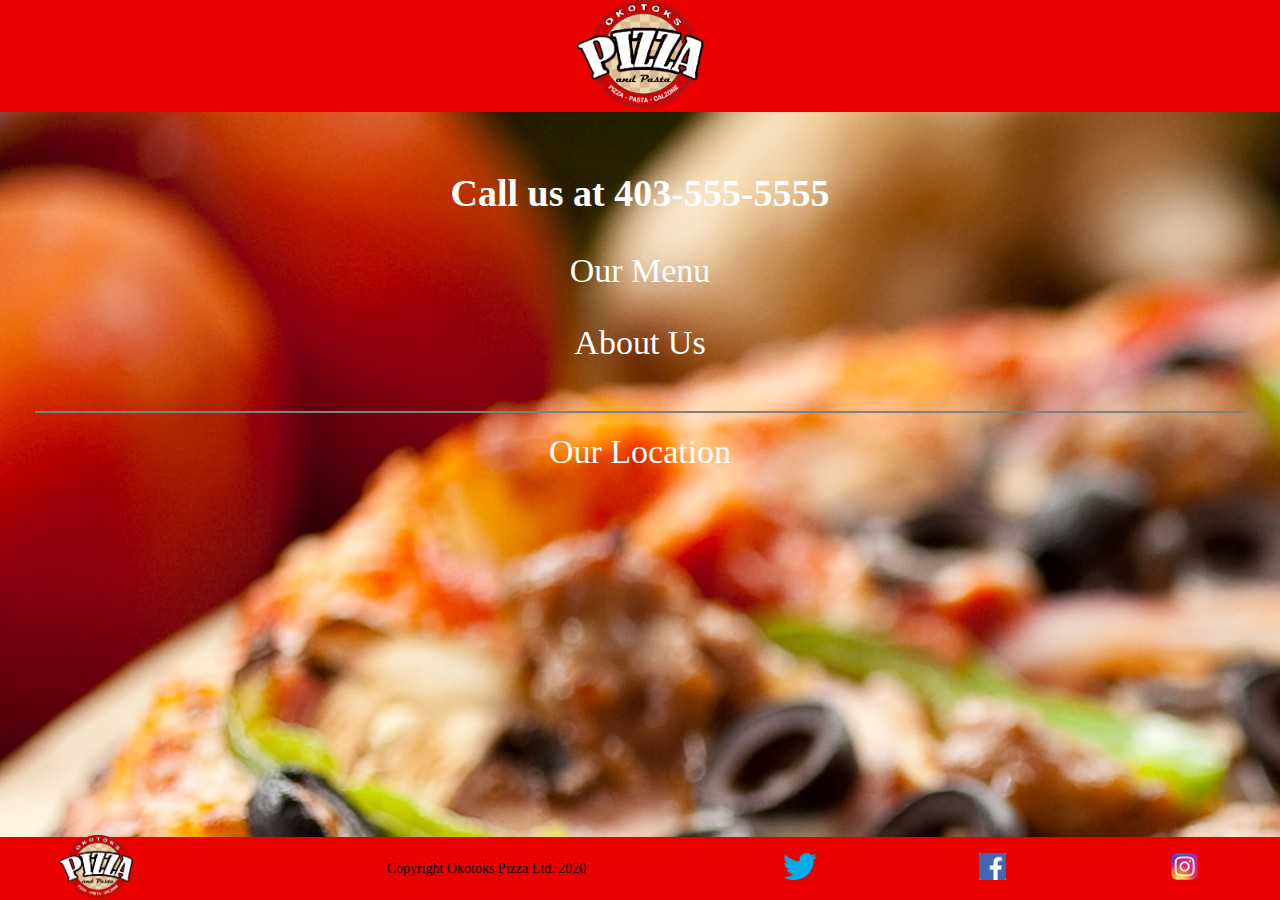
<file: index.html>
<!DOCTYPE html>
<html lang="en">

<head>
    <meta charset="UTF-8">
    <meta name="viewport" content="width=device-width, initial-scale=1.0">
    <meta name="description" content="The best pizza in Okotoks!">
    <meta name="author" content="Doug">
    <meta name="keywords" content="pizza, Pizza, PIZZA, pIZZA, okotoks, Okotoks, OKOTOKS, oKOTOKS, okotoks pizza">
    <title>Okotoks Pizza</title>
    <link href="css/style.css" rel="stylesheet">
    <link rel="icon" type="image/png" href="images/favicon.png"/>
</head>

<body id="body">

    <div id="pageContentMobile">
        <header id="headerGridContainer">
            <div id="logoContainer">
                <div>

                </div>
                <div>
                    <img id="logo" src="images/logo.png">
                </div>
                <div>

                </div>
            </div>
        </header>

        <div id="headerNavbarSpacer">

        </div>

        <div id="navbarGridContainer">
            <div id="callLinkDiv">
                <a id="callMe" href="tel:403-555-5555">Call us at 403-555-5555</a>
            </div>
            <div id="menuLinkDiv">
                <a id="ourMenu" href="pages/ourMenu.html">Our Menu</a>
            </div>
            <div id="aboutUsLinkDiv">
                <a id="aboutUs" href="pages/aboutUs.html">About Us</a>
            </div>
        </div>

        <div id="postLinksDividerContainer">
            <hr id="postLinksDivider">
        </div>

        <div id="ourLocationContainer">
            <div id="ourLocation">
                Our Location
            </div>
            <div id="googleMapsLocationDiv">
                <iframe id="googleMapsLocation"
                    src="https://www.google.com/maps/embed?pb=!1m18!1m12!1m3!1d10103.517885090008!2d-113.97739922865179!3d50.722175199548225!2m3!1f0!2f0!3f0!3m2!1i1024!2i768!4f13.1!3m3!1m2!1s0x0%3A0x198226029e5bd95f!2sPizza%20Hut!5e0!3m2!1sen!2sca!4v1597175121076!5m2!1sen!2sca"
                    frameborder="0" style="border:0;" allowfullscreen="" aria-hidden="false" tabindex="0"></iframe>
            </div>
        </div>

        <div id="footerContainer">
            <div id="footerLogoContainer">
                <img id="footerLogo" src="images/logo.png">
            </div>
            <div id="footerSpacer">
                Copyright Okotoks Pizza Ltd. 2020
            </div>
            <div id="twitter">
                <img id="twitterLogo" src="images/twitterLogo.png">
            </div>
            <div id="facebook">
                <img id="facebookLogo" src="images/facebookLogo.png">
            </div>
            <div id="instagram">
                <img id="instaLogo" src="images/instaLogo.png">
            </div>
        </div>
    </div>

</body>

</html>
</file>
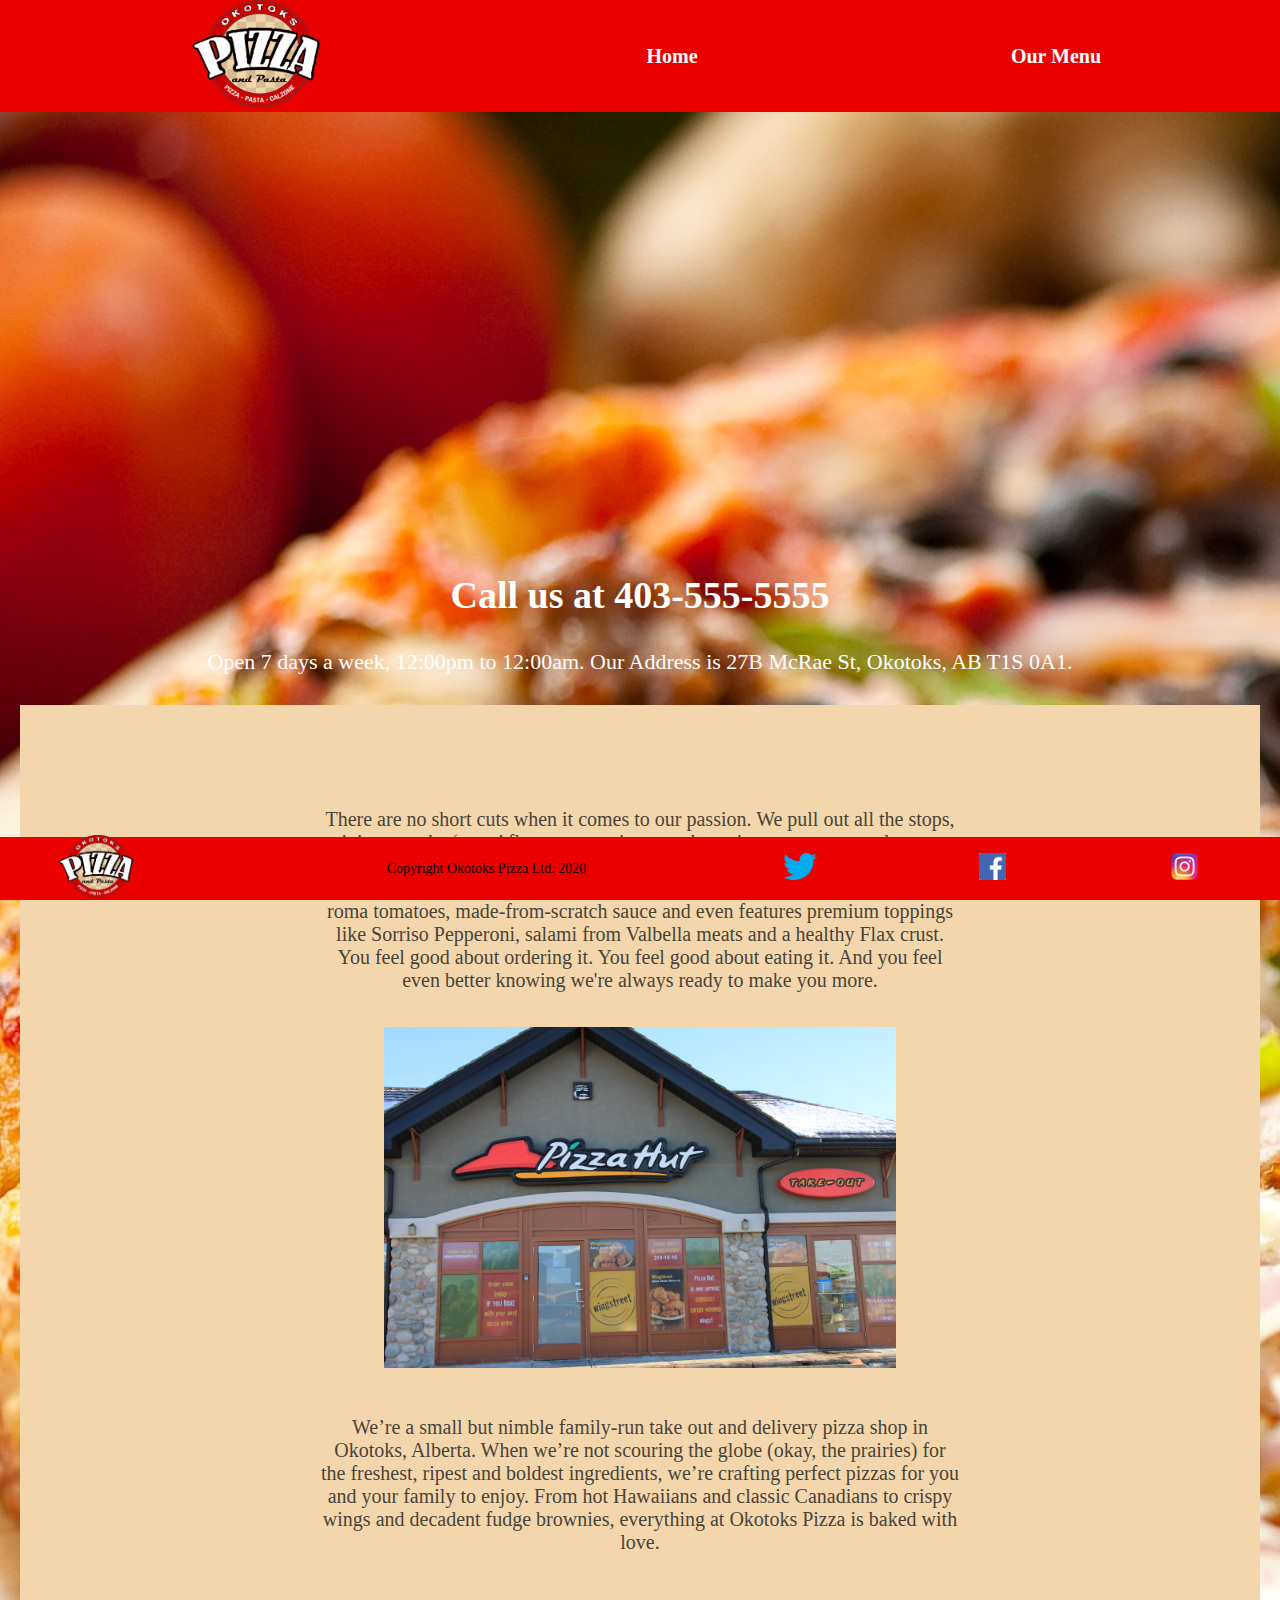
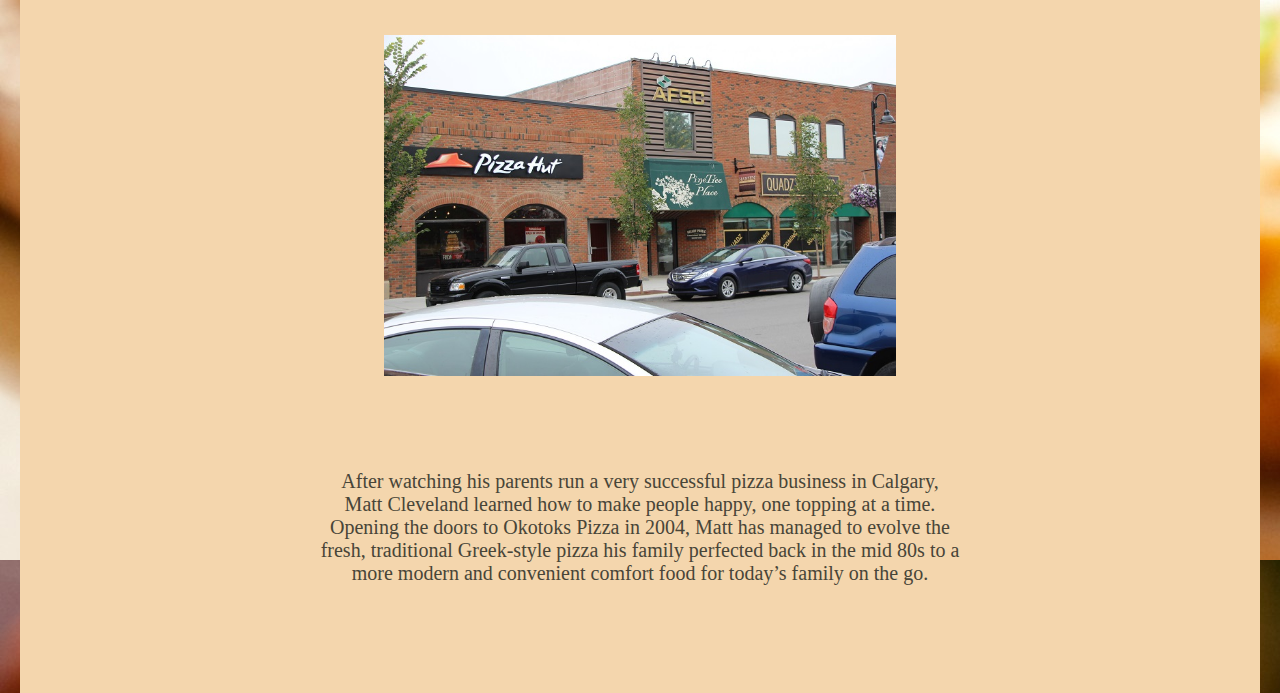
<file: pages/aboutUs.html>
<!DOCTYPE html>
<html lang="en">
<head>
    <meta charset="UTF-8">
    <meta name="viewport" content="width=device-width, initial-scale=1.0">
    <title>About Us</title>
    <link href="../css/style.css" rel="stylesheet">
    <link rel="icon" type="image/png" href="../images/favicon.png"/>
</head>
<body id="body">
    <div id="pageContentMobile">

        <header id="headerGridContainer">
            <div id="logoContainerAboutUs">
                <div>
                    <img id="logo" src="../images/logo.png">
                </div>
                <div>
                    <a id="homeFromAboutUsLink" href="../index.html">Home</a>
                </div>
                <div>
                    <a id="menuFromAboutUsLink" href="ourMenu.html">Our Menu</a>
                </div>
            </div>
        </header>

        <div id="videoContainer">
            <iframe id="video" width="320" height="180" src="https://www.youtube.com/embed/xbHbcmQIcAQ" frameborder="0" allow="accelerometer; autoplay; encrypted-media; gyroscope; picture-in-picture" allowfullscreen></iframe>
        </div>

        <div id="menuCallUs">
            <a id="callMe" href="tel:403-555-5555">Call us at 403-555-5555</a>
        </div>

        <div id="hoursAndAddressDiv">
            <p id="hoursAndAddress">
                Open 7 days a week, 12:00pm to 12:00am.
                Our Address is 27B McRae St, Okotoks, AB T1S 0A1.
            </p>
        </div>

        <div id="writtenContentContainer">
            <div class="writtenContent" id="paragraph1">
                There are no short cuts when it comes to our passion. 
                We pull out all the stops, giving you the ‘wow’ flavour, 
                experience and consistency you not only want, but deserve. 
                Our customers keep coming back, again, again, and again. 
                Okotoks Pizzas are made with only the freshest ingredients 
                like mozzarella, roma tomatoes, made-from-scratch sauce 
                and even features premium toppings like Sorriso Pepperoni, 
                salami from Valbella meats and a healthy Flax crust. You 
                feel good about ordering it. You feel good about eating it. 
                And you feel even better knowing we're always ready to make 
                you more.
            </div>
            <div id="writtenContentImage1Div">
                <img id="writtenContentImage1" src="../images/writtenContentImage1.jpg">
            </div>
            <div class="writtenContent" id="paragraph2">
                We’re a small but nimble family-run take out and delivery 
                pizza shop in Okotoks, Alberta. When we’re not scouring the 
                globe (okay, the prairies) for the freshest, ripest and 
                boldest ingredients, we’re crafting perfect pizzas for you 
                and your family to enjoy. From hot Hawaiians and classic 
                Canadians to crispy wings and decadent fudge brownies, 
                everything at Okotoks Pizza is baked with love.
            </div>
            <div id="writtenContentImage2Div">
                <img id="writtenContentImage2" src="../images/writtenContentImage2.jpg">
            </div>
            <div class="writtenContent" id="paragraph3">
                After watching his parents run a very successful pizza business 
                in Calgary, Matt Cleveland learned how to make people happy, 
                one topping at a time. Opening the doors to Okotoks Pizza in 
                2004, Matt has managed to evolve the fresh, traditional 
                Greek-style pizza his family perfected back in the mid 80s to 
                a more modern and convenient comfort food for today’s family 
                on the go.
            </div>
        </div>

        <div id="footerContainer">
            <div id="footerLogoContainer">
                <img id="footerLogo" src="../images/logo.png">
            </div>
            <div id="footerSpacer">
                Copyright Okotoks Pizza Ltd. 2020
            </div>
            <div id="twitter">
                <img id="twitterLogo" src="../images/twitterLogo.png">
            </div>
            <div id="facebook">
                <img id="facebookLogo" src="../images/facebookLogo.png">
            </div>
            <div id="instagram">
                <img id="instaLogo" src="../images/instaLogo.png">
            </div>
        </div>

    </div>
</body>
</html>
</file>
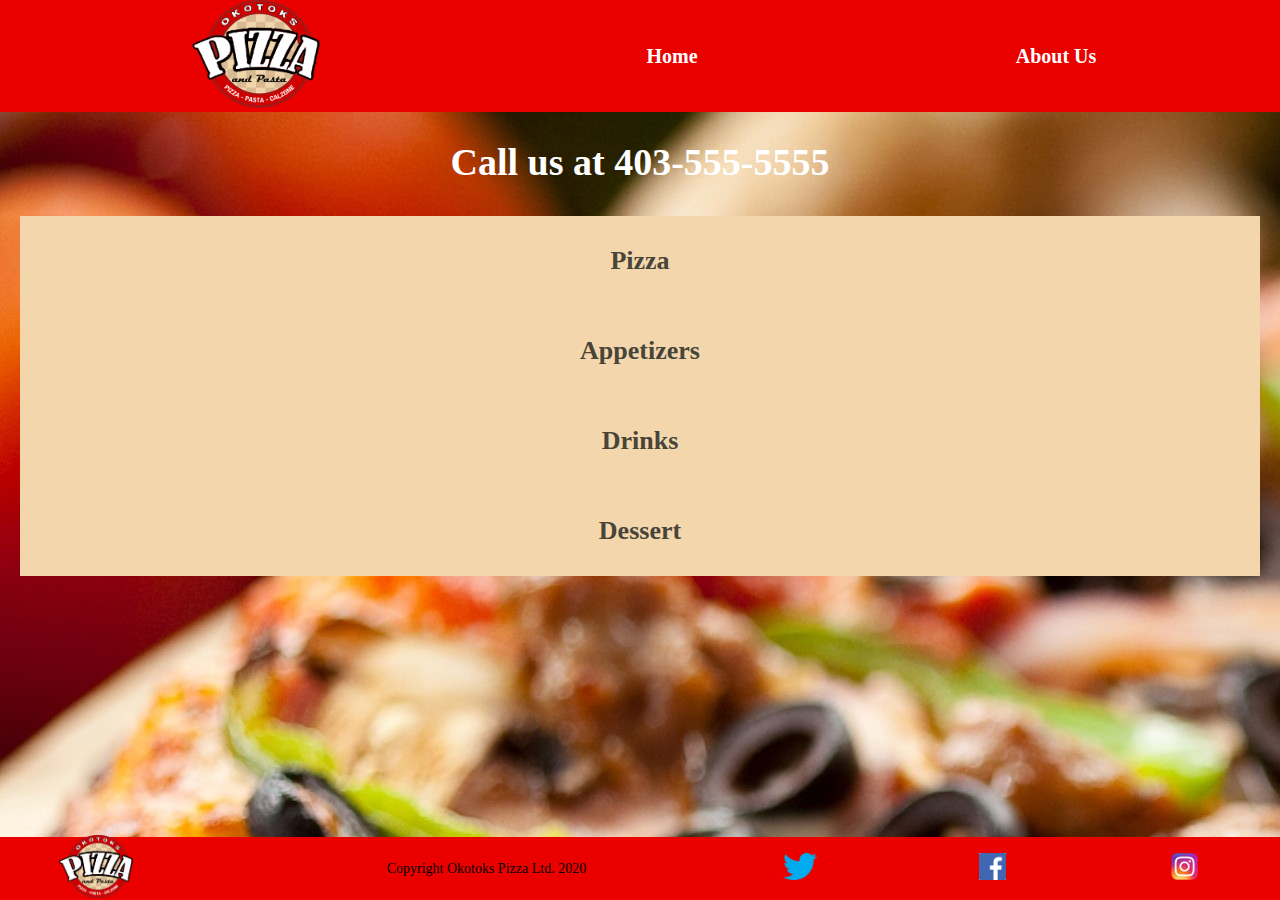
<file: pages/ourMenu.html>
<!DOCTYPE html>
<html lang="en">

<head>
    <meta charset="UTF-8">
    <meta name="viewport" content="width=device-width, initial-scale=1.0">
    <title>Menu</title>
    <link href="../css/style.css" rel="stylesheet">
    <link rel="icon" type="image/png" href="../images/favicon.png"/>
</head>

<body id="body">
    <div id="pageContentMobile">

        <header id="headerGridContainer">
            <div id="logoContainerMenu">
                <div>
                    <img id="logo" src="../images/logo.png">
                </div>
                <div>
                    <a id="homeFromMenuLink" href="../index.html">Home</a>
                </div>
                <div>
                    <a id="aboutUsFromMenuLink" href="aboutUs.html">About Us</a>
                </div>
            </div>
        </header>


        <div id="menuCallUs">
            <a id="callMe" href="tel:403-555-5555">Call us at 403-555-5555</a>
        </div>


        <div id="menuCategoryContainer">
            <div class="menuSelectors" id="menuPizzaSelector">
                <a class="menuSelectorLinks" href="menuPages/pizza.html">Pizza</a>
            </div>
            <div class="menuSelectors" id="menuAppySelector">
                <a class="menuSelectorLinks" href="menuPages/appetizers.html">Appetizers</a>
            </div>
            <div class="menuSelectors" id="menuDrinkSelector">
                <a class="menuSelectorLinks" href="menuPages/drinks.html">Drinks</a>
            </div>
            <div class="menuSelectors" id="menuDessertSelector">
                <a class="menuSelectorLinks" href="menuPages/dessert.html">Dessert</a>
            </div>
        </div>

        <div id="footerContainer">
            <div id="footerLogoContainer">
                <img id="footerLogo" src="../images/logo.png">
            </div>
            <div id="footerSpacer">
                Copyright Okotoks Pizza Ltd. 2020
            </div>
            <div id="twitter">
                <img id="twitterLogo" src="../images/twitterLogo.png">
            </div>
            <div id="facebook">
                <img id="facebookLogo" src="../images/facebookLogo.png">
            </div>
            <div id="instagram">
                <img id="instaLogo" src="../images/instaLogo.png">
            </div>
        </div>

    </div>
</body>

</html>
</file>
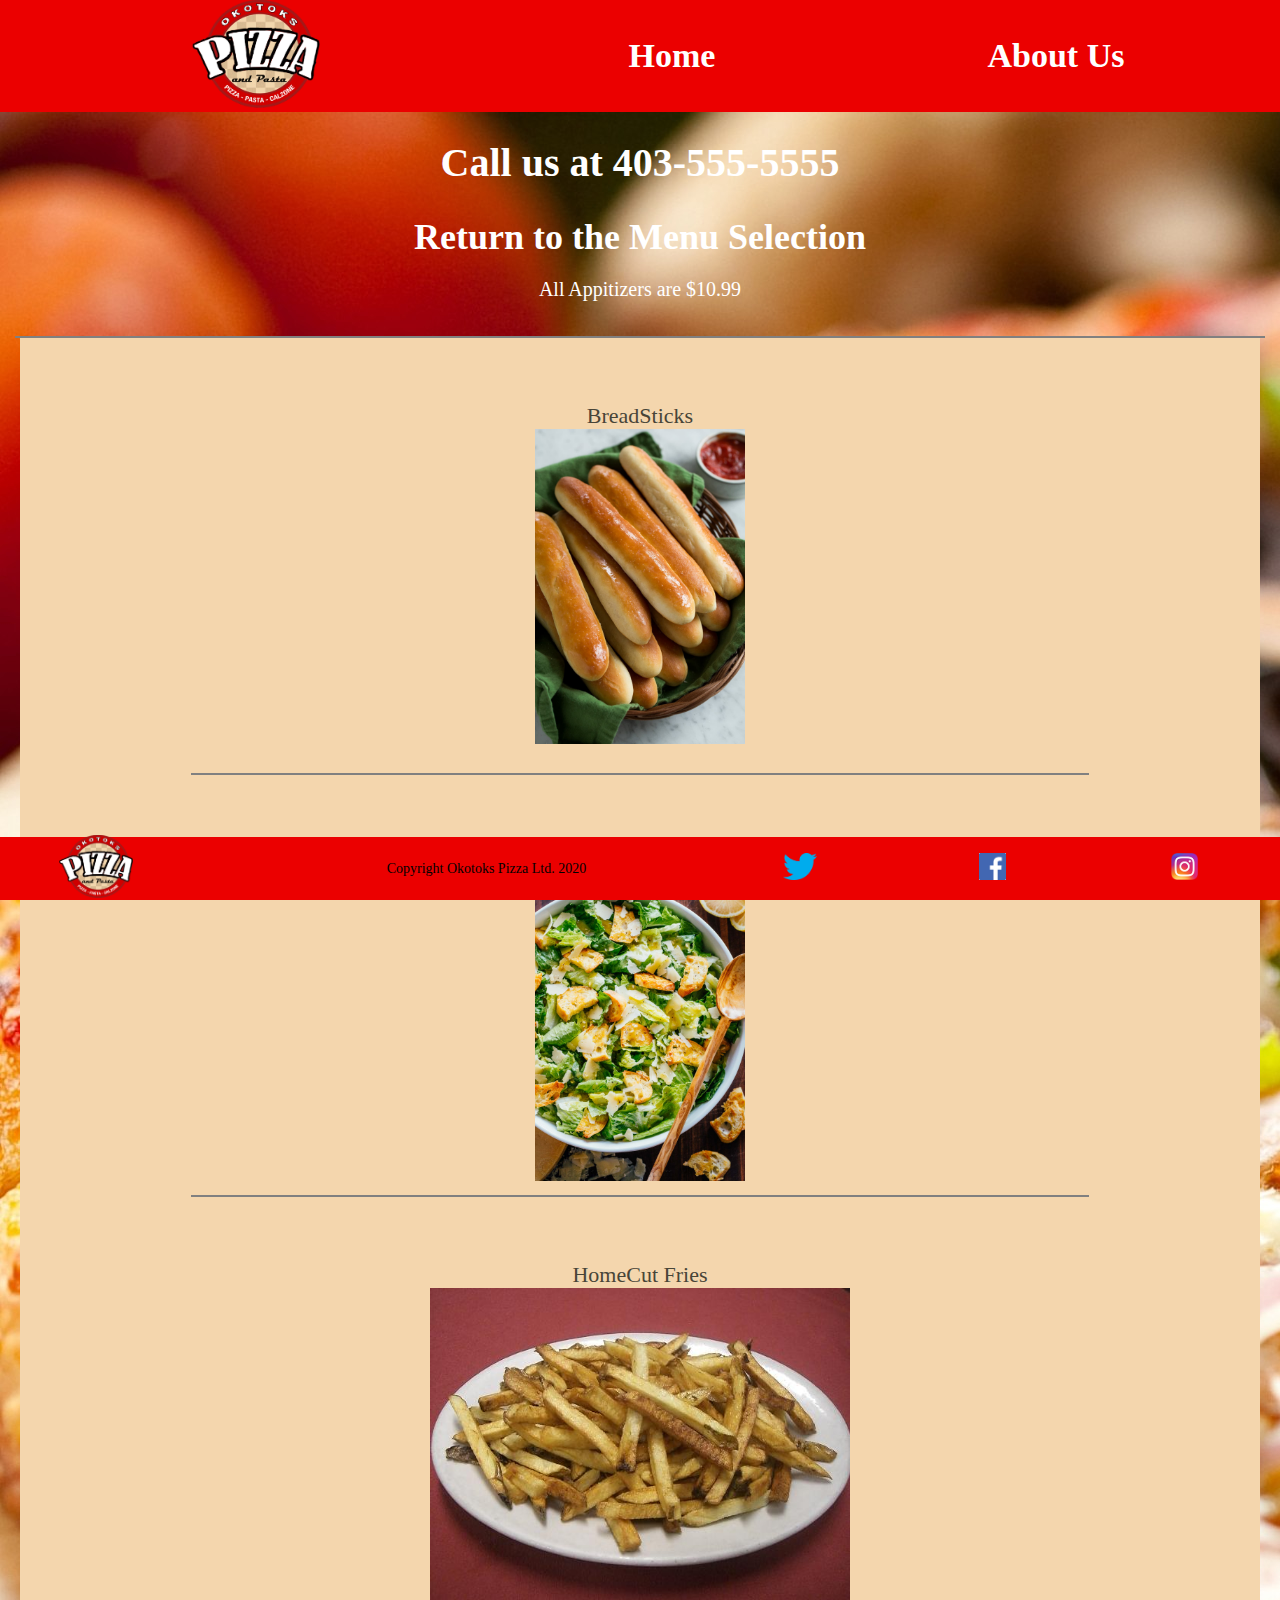
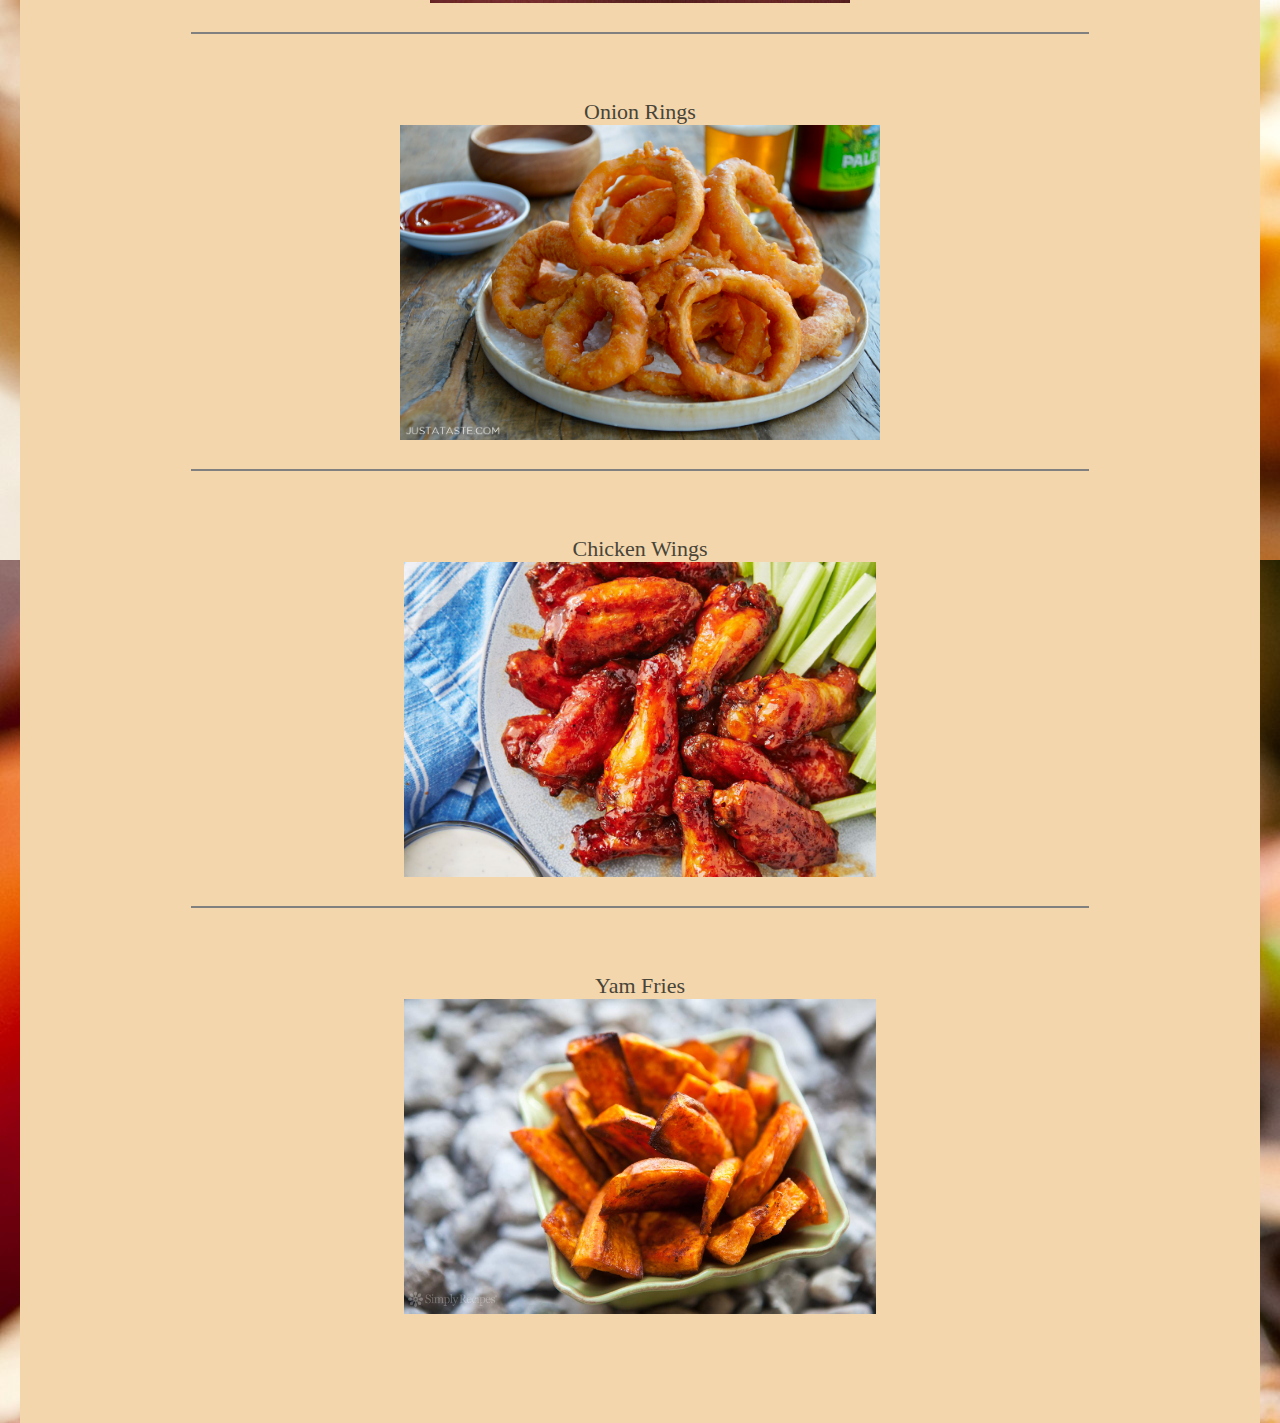
<file: pages/menuPages/appetizers.html>
<!DOCTYPE html>
<html lang="en">
<head>
    <meta charset="UTF-8">
    <meta name="viewport" content="width=device-width, initial-scale=1.0">
    <title>Appetizers</title>
    <link href="../../css/menuPageStyle.css" rel="stylesheet">
    <link rel="icon" type="image/png" href="../../images/favicon.png"/>
</head>
<body id="body">
    
    <div id="pageContentMobile">
        
        <header id="headerGridContainer">
            <div id="logoContainerMenu">
                <div>
                    <img id="logo" src="../../images/logo.png">
                </div>
                <div>
                    <a id="homeFromMenuLink" href="../../index.html">Home</a>
                </div>
                <div>
                    <a id="aboutUsFromMenuLink" href="../aboutUs.html">About Us</a>
                </div>
            </div>
        </header>

        <div id="menuPageSelectorsNonHeader">
            <div id="menuCallUs">
                <a id="callMe" href="tel:403-555-5555">Call us at 403-555-5555</a>
            </div>

            <div id="returnToCategorySelectionDiv">
                <a id="returnToCategorySelection" href="../ourMenu.html">Return to the Menu Selection</a>
            </div>

            <div id="appyPricesDiv">
                <p id="appyPrices">All Appitizers are $10.99</p>
            </div>
        </div>

        <div id="postLinksDividerContainer">
            <hr id="postLinksDivider">
        </div>

        <div id="cardsContainer">
            <div class="Cards" id="breadsticksDiv">
                <p class="appyTitles" id="breadSticks">BreadSticks</p>
                <img class="appyImages" id="" src="../../images/appys/breadsticks.jpg" alt="A Picture of the Okotoks Pizza Breadsticks">
                <p class="appyDescriptions" id=""></p>
                <p class="appyPrices" id=""></p>
            </div>

            <div class="appyCardSpacers">
                <hr class="appySpacerLines">
            </div>

            <div class="Cards" id="caesarSaladDiv">
                <p class="appyTitles" id="caesarSalad">Caesar Salad</p>
                <img class="appyImages" id="" src="../../images/appys/caesarSalad.jpg" alt="A Picture of the Okotoks Pizza Caesar Salad">
                <p class="appyDescriptions" id=""></p>
                <p class="appyPrices" id=""></p>
            </div>

            <div class="appyCardSpacers">
                <hr class="appySpacerLines">                
            </div>

            <div class="Cards" id="">
                <p class="appyTitles" id="fries">HomeCut Fries</p>
                <img class="appyImages" id="" src="../../images/appys/fries.jpg" alt="A Picture of the Okotoks Pizza Homecut Fries">
                <p class="appyDescriptions" id=""></p>
                <p class="appyPrices" id=""></p>
            </div>

            <div class="appyCardSpacers">
                <hr class="appySpacerLines">
            </div>

            <div class="Cards" id="">
                <p class="appyTitles" id="onionRings">Onion Rings</p>
                <img class="appyImages" id="" src="../../images/appys/onionRings.jpg" alt="A Picture of the Okotoks Pizza Onion Rings">
                <p class="appyDescriptions" id=""></p>
                <p class="appyPrices" id=""></p>
            </div>

            <div class="appyCardSpacers">
                <hr class="appySpacerLines">
            </div>

            <div class="Cards" id="">
                <p class="appyTitles" id="wings">Chicken Wings</p>
                <img class="appyImages" id="" src="../../images/appys/wings.jpg" alt="A Picture of the Okotoks Pizza Chicken Wings">
                <p class="appyDescriptions" id=""></p>
                <p class="appyPrices" id=""></p>
            </div>

            <div class="appyCardSpacers">
                <hr class="appySpacerLines">
            </div>

            <div class="Cards" id="yamFriesDiv">
                <p class="appyTitles" id="yamFries">Yam Fries</p>
                <img class="appyImages" id="" src="../../images/appys/yamFries.jpg" alt="A Picture of the Okotoks Pizza Yam Fries">
                <p class="appyDescriptions" id=""></p>
                <p class="appyPrices" id=""></p>
            </div>            
        </div>

        <div id="footerContainer">
            <div id="footerLogoContainer">
                <img id="footerLogo" src="../../images/logo.png">
            </div>
            <div id="footerSpacer">
                Copyright Okotoks Pizza Ltd. 2020
            </div>
            <div id="twitter">
                <img id="twitterLogo" src="../../images/twitterLogo.png">
            </div>
            <div id="facebook">
                <img id="facebookLogo" src="../../images/facebookLogo.png">
            </div>
            <div id="instagram">
                <img id="instaLogo" src="../../images/instaLogo.png">
            </div>
        </div>

    </div>

</body>
</html>
</file>
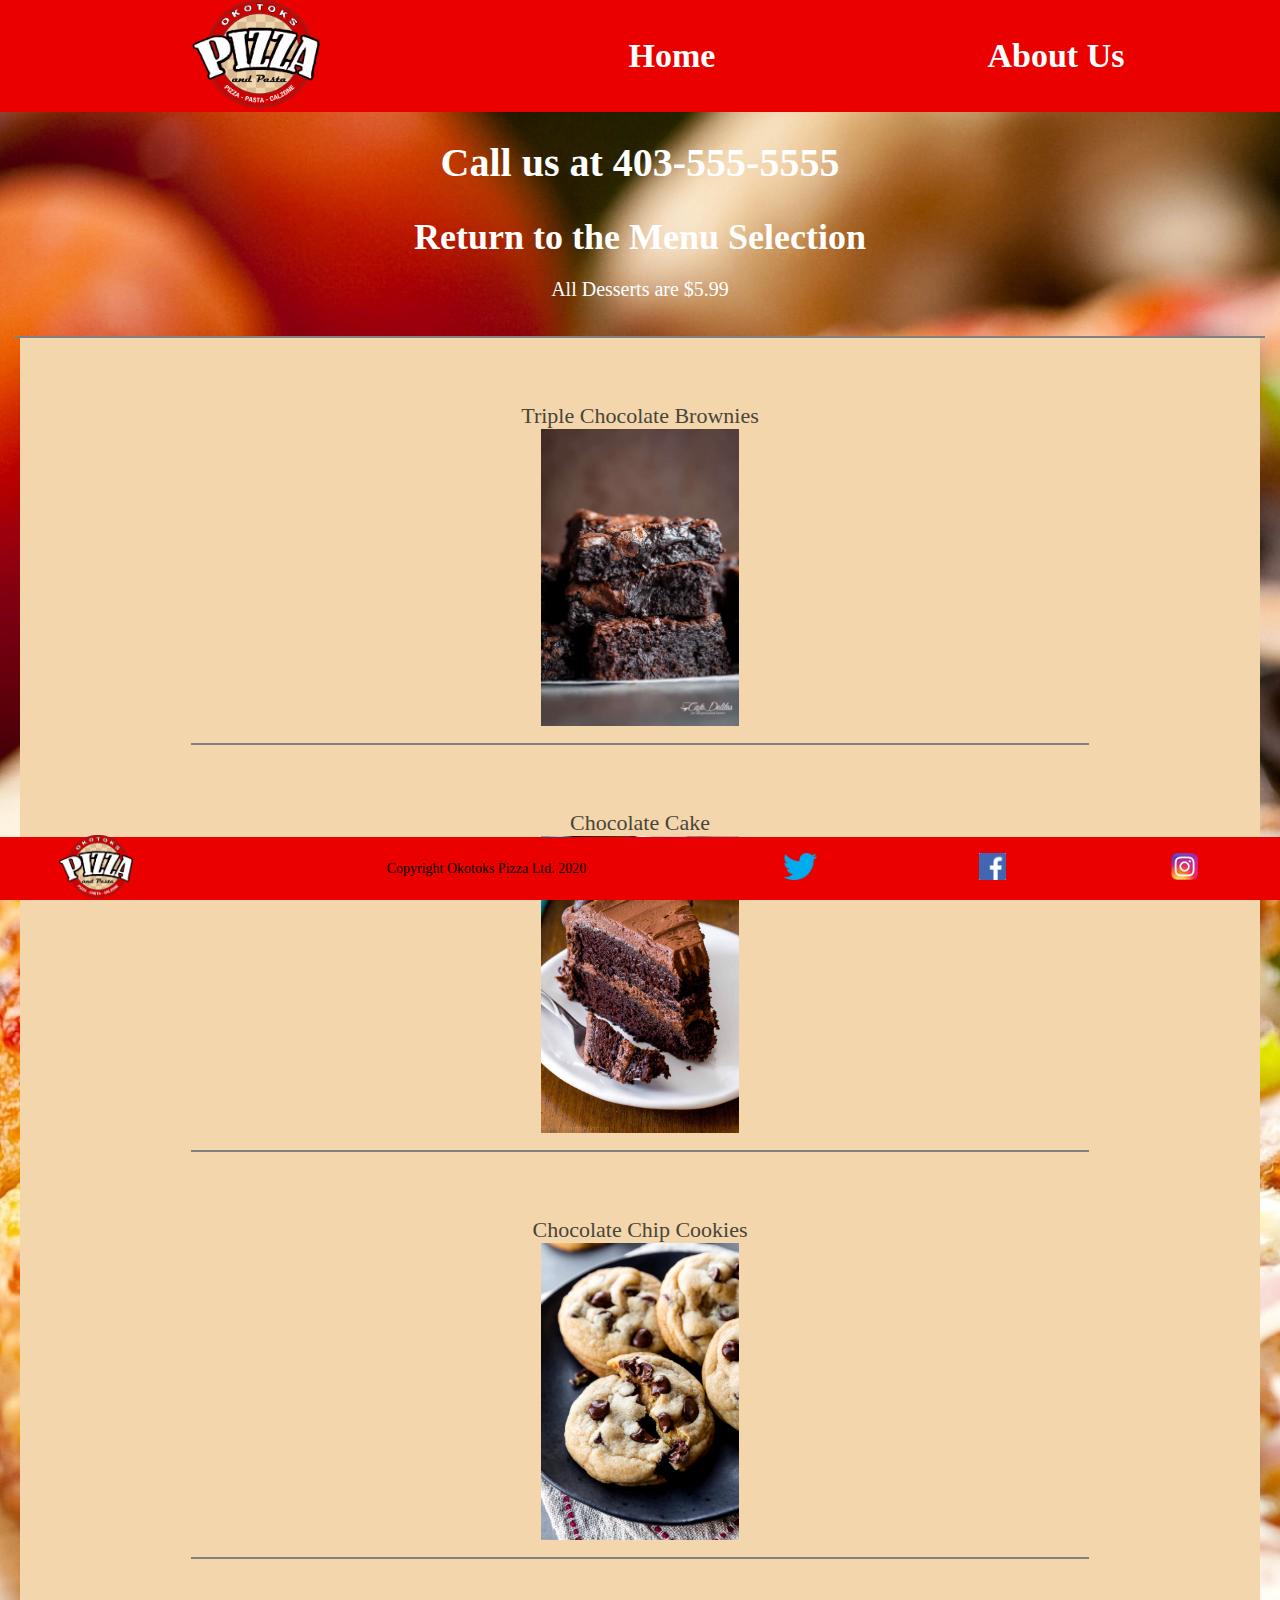
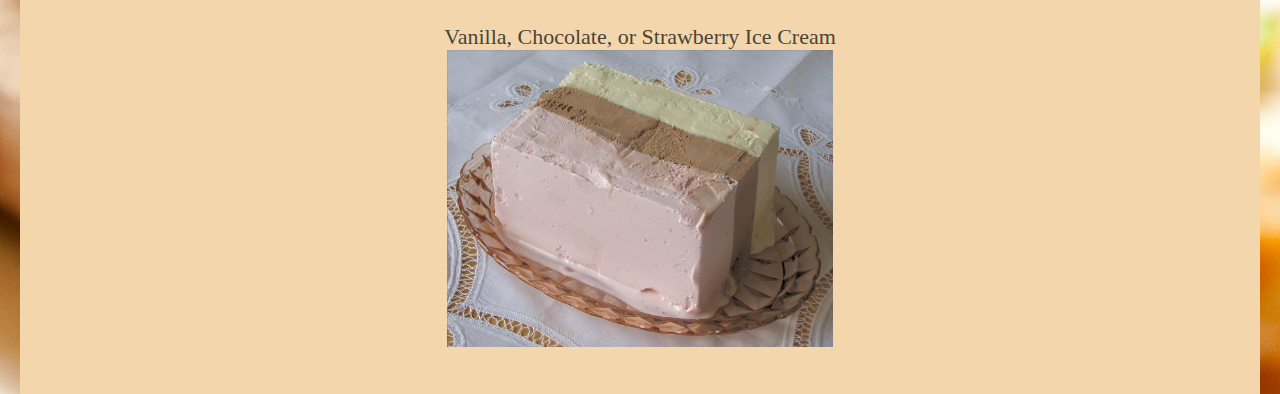
<file: pages/menuPages/dessert.html>
<!DOCTYPE html>
<html lang="en">
<head>
    <meta charset="UTF-8">
    <meta name="viewport" content="width=device-width, initial-scale=1.0">
    <title>Dessert</title>
    <link href="../../css/menuPageStyle.css" rel="stylesheet">
    <link rel="icon" type="image/png" href="../../images/favicon.png"/>
</head>
<body id="body">
    
    <div id="pageContentMobile">
        
        <header id="headerGridContainer">
            <div id="logoContainerMenu">
                <div>
                    <img id="logo" src="../../images/logo.png">
                </div>
                <div>
                    <a id="homeFromMenuLink" href="../../index.html">Home</a>
                </div>
                <div>
                    <a id="aboutUsFromMenuLink" href="../aboutUs.html">About Us</a>
                </div>
            </div>
        </header>

        <div id="menuPageSelectorsNonHeader">
            <div id="menuCallUs">
                <a id="callMe" href="tel:403-555-5555">Call us at 403-555-5555</a>
            </div>

            <div id="returnToCategorySelectionDiv">
                <a id="returnToCategorySelection" href="../ourMenu.html">Return to the Menu Selection</a>
            </div>

            <div id="dessertPricesDiv">
                <p id="dessertPrices">All Desserts are $5.99</p>
            </div>
        </div>

        <div id="postLinksDividerContainer">
            <hr id="postLinksDivider">
        </div>

        <div id="cardsContainer">
            <div class="Cards" id="">
                <p class="dessertTitles">Triple Chocolate Brownies</p>
                <img class="dessertImages" id="" src="../../images/desserts/brownies.jpg" alt="A picture of Okotoks Pizzas Brownies.">
                <p class="dessertDescriptions" id=""></p>
                <p class="dessertPrices" id=""></p>
            </div>

            <div class="dessertCardSpacers">
                <hr class="dessertSpacerLines">
            </div>

            <div class="Cards" id="">
                <p class="dessertTitles">Chocolate Cake</p>
                <img class="dessertImages" id="" src="../../images/desserts/chocolateCake.jpg" alt="A picture of Okotoks Pizzas Chocolate Cake.">
                <p class="dessertDescriptions" id=""></p>
                <p class="dessertPrices" id=""></p>
            </div>

            <div class="dessertCardSpacers">
                <hr class="dessertSpacerLines">
            </div>

            <div class="Cards" id="">
                <p class="dessertTitles">Chocolate Chip Cookies</p>
                <img class="dessertImages" id="" src="../../images/desserts/chocolateChipCookies.jpg" alt="A picture of Okotoks Pizzas Chocolate Chip Cookies.">
                <p class="dessertDescriptions" id=""></p>
                <p class="dessertPrices" id=""></p>
            </div>

            <div class="dessertCardSpacers">
                <hr class="dessertSpacerLines">                
            </div>

            <div class="Cards" id="iceCreamDiv">
                <p class="dessertTitles">Vanilla, Chocolate, or Strawberry Ice Cream</p>
                <img class="dessertImages" id="" src="../../images/desserts/iceCream.jpg" alt="A picture of Okotoks Pizzas Ice Cream">
                <p class="dessertDescriptions" id=""></p>
                <p class="dessertPrices" id=""></p>
            </div>
        </div>

        <div id="footerContainer">
            <div id="footerLogoContainer">
                <img id="footerLogo" src="../../images/logo.png">
            </div>
            <div id="footerSpacer">
                Copyright Okotoks Pizza Ltd. 2020
            </div>
            <div id="twitter">
                <img id="twitterLogo" src="../../images/twitterLogo.png">
            </div>
            <div id="facebook">
                <img id="facebookLogo" src="../../images/facebookLogo.png">
            </div>
            <div id="instagram">
                <img id="instaLogo" src="../../images/instaLogo.png">
            </div>
        </div>

    </div>

</body>
</html>
</file>
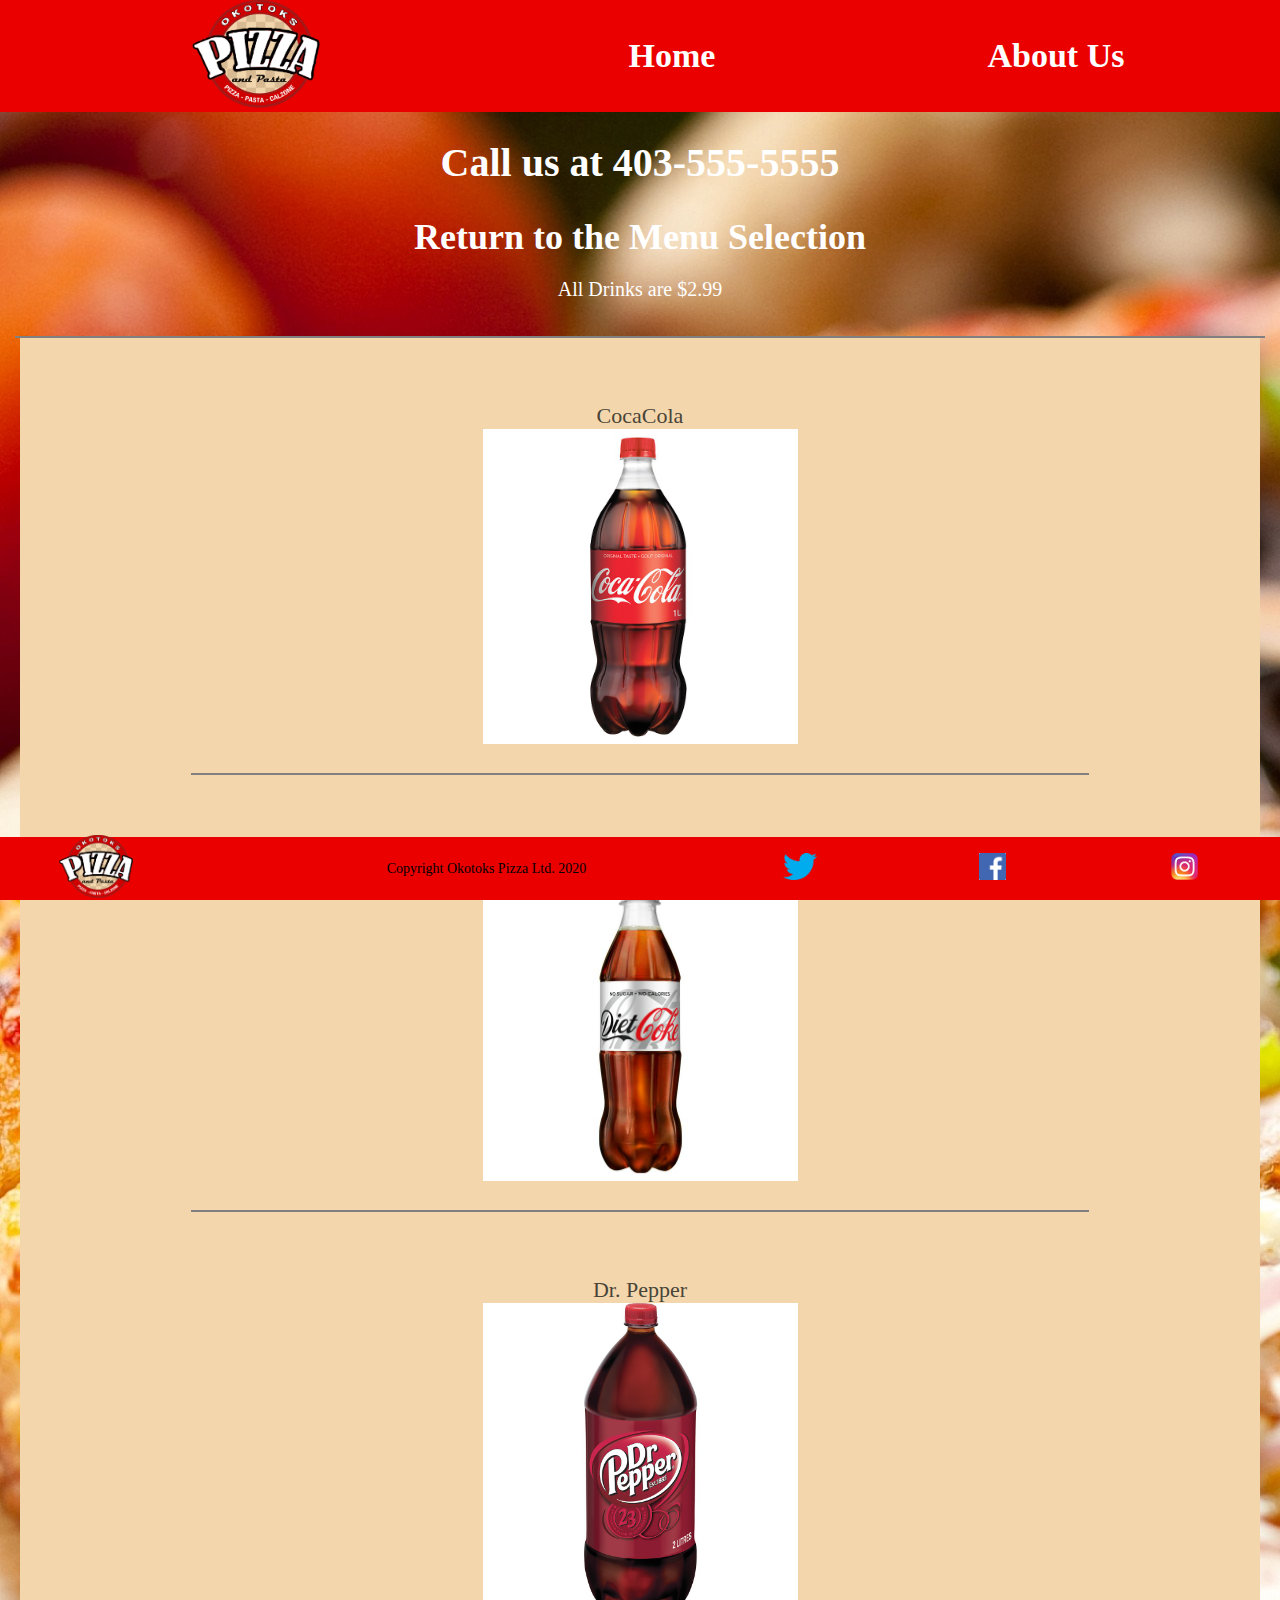
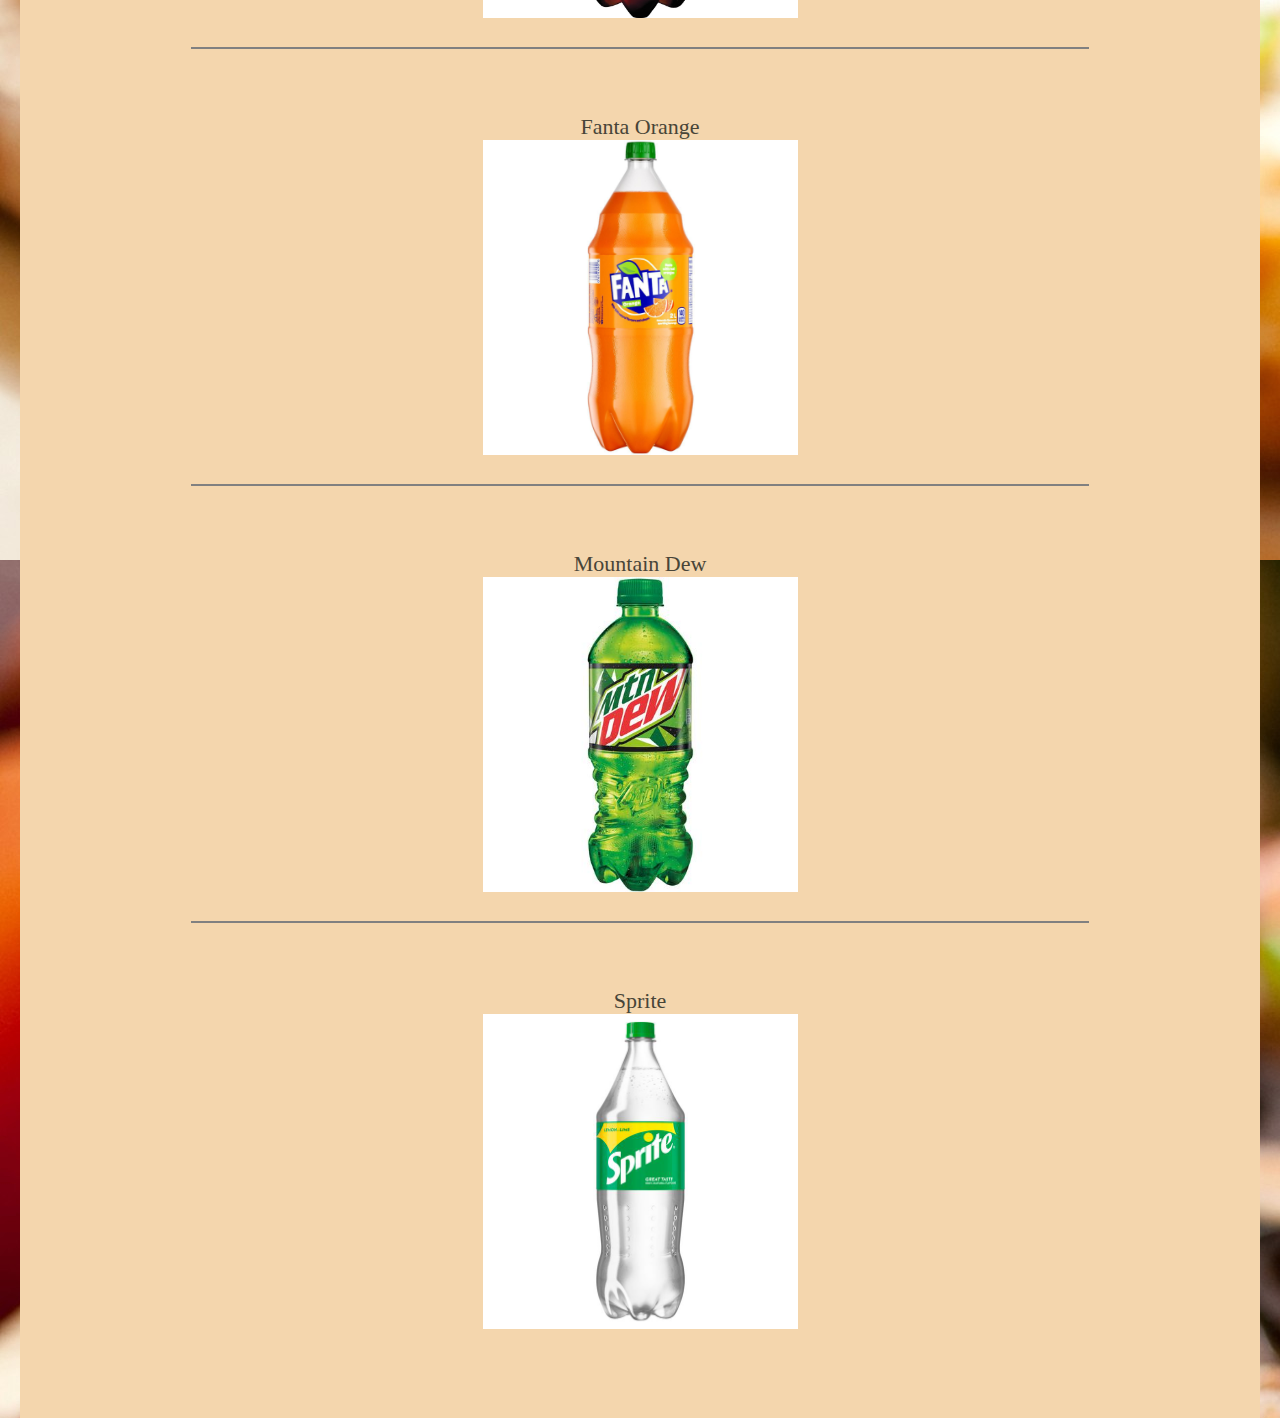
<file: pages/menuPages/drinks.html>
<!DOCTYPE html>
<html lang="en">
<head>
    <meta charset="UTF-8">
    <meta name="viewport" content="width=device-width, initial-scale=1.0">
    <title>Drinks</title>
    <link href="../../css/menuPageStyle.css" rel="stylesheet">
    <link rel="icon" type="image/png" href="../../images/favicon.png"/>
</head>
<body id="body">
    
    <div id="pageContentMobile">
        
        <header id="headerGridContainer">
            <div id="logoContainerMenu">
                <div>
                    <img id="logo" src="../../images/logo.png">
                </div>
                <div>
                    <a id="homeFromMenuLink" href="../../index.html">Home</a>
                </div>
                <div>
                    <a id="aboutUsFromMenuLink" href="../aboutUs.html">About Us</a>
                </div>
            </div>
        </header>

        <div id="menuPageSelectorsNonHeader">
            <div id="menuCallUs">
                <a id="callMe" href="tel:403-555-5555">Call us at 403-555-5555</a>
            </div>

            <div id="returnToCategorySelectionDiv">
                <a id="returnToCategorySelection" href="../ourMenu.html">Return to the Menu Selection</a>
            </div>

            <div id="drinkPricesDiv">
                <p id="drinkPrices">All Drinks are $2.99</p>
            </div>
        </div>

        <div id="postLinksDividerContainer">
            <hr id="postLinksDivider">
        </div>

        <div id="cardsContainer">
            <div class="Cards" id="">
                <p class="drinkTitles">CocaCola</p>
                <img class="drinkImages" id="" src="../../images/drinks/coke.jpg" alt="A Picture of a 2L bottle of CocaCola.">
                <p class="drinkDescriptions" id=""></p>
                <p class="drinkPrices" id=""></p>
            </div>

            <div class="drinkCardSpacers">
                <hr class="drinkSpacerLines">
            </div>

            <div class="Cards" id="">
                <p class="drinkTitles">Diet Coke</p>
                <img class="drinkImages" id="" src="../../images/drinks/dietCoke.jpg" alt="A Picture of a 2L bottle of Diet Coke">
                <p class="drinkDescriptions" id=""></p>
                <p class="drinkPrices" id=""></p>
            </div>

            <div class="drinkCardSpacers">
                <hr class="drinkSpacerLines">
            </div>

            <div class="Cards" id="">
                <p class="drinkTitles">Dr. Pepper</p>
                <img class="drinkImages" id="" src="../../images/drinks/drPepper.jpg" alt="A Picture of a 2L bottle of Dr. Pepper">
                <p class="drinkDescriptions" id=""></p>
                <p class="drinkPrices" id=""></p>
            </div>

            <div class="drinkCardSpacers">
                <hr class="drinkSpacerLines">
            </div>

            <div class="Cards" id="">
                <p class="drinkTitles">Fanta Orange</p>
                <img class="drinkImages" id="" src="../../images/drinks/fanta.jpg" alt="A Picture of a 2L bottle of Fanta Orange">
                <p class="drinkDescriptions" id=""></p>
                <p class="drinkPrices" id=""></p>
            </div>

            <div class="drinkCardSpacers">
                <hr class="drinkSpacerLines">
            </div>

            <div class="Cards" id="">
                <p class="drinkTitles">Mountain Dew</p>
                <img class="drinkImages" id="" src="../../images/drinks/mountianDew.jpg" alt="A Picture of a 2L bottle of Mountain Dew">
                <p class="drinkDescriptions" id=""></p>
                <p class="drinkPrices" id=""></p>
            </div>

            <div class="drinkCardSpacers">
                <hr class="drinkSpacerLines">
            </div>

            <div class="Cards" id="spriteDiv">
                <p class="drinkTitles">Sprite</p>
                <img class="drinkImages" id="" src="../../images/drinks/sprite.jpg" alt="A Picture of a 2L bottle of Sprite">
                <p class="drinkDescriptions" id=""></p>
                <p class="drinkPrices" id=""></p>
            </div>            
        </div>

        <div id="footerContainer">
            <div id="footerLogoContainer">
                <img id="footerLogo" src="../../images/logo.png">
            </div>
            <div id="footerSpacer">
                Copyright Okotoks Pizza Ltd. 2020
            </div>
            <div id="twitter">
                <img id="twitterLogo" src="../../images/twitterLogo.png">
            </div>
            <div id="facebook">
                <img id="facebookLogo" src="../../images/facebookLogo.png">
            </div>
            <div id="instagram">
                <img id="instaLogo" src="../../images/instaLogo.png">
            </div>
        </div>

    </div>

</body>
</html>
</file>
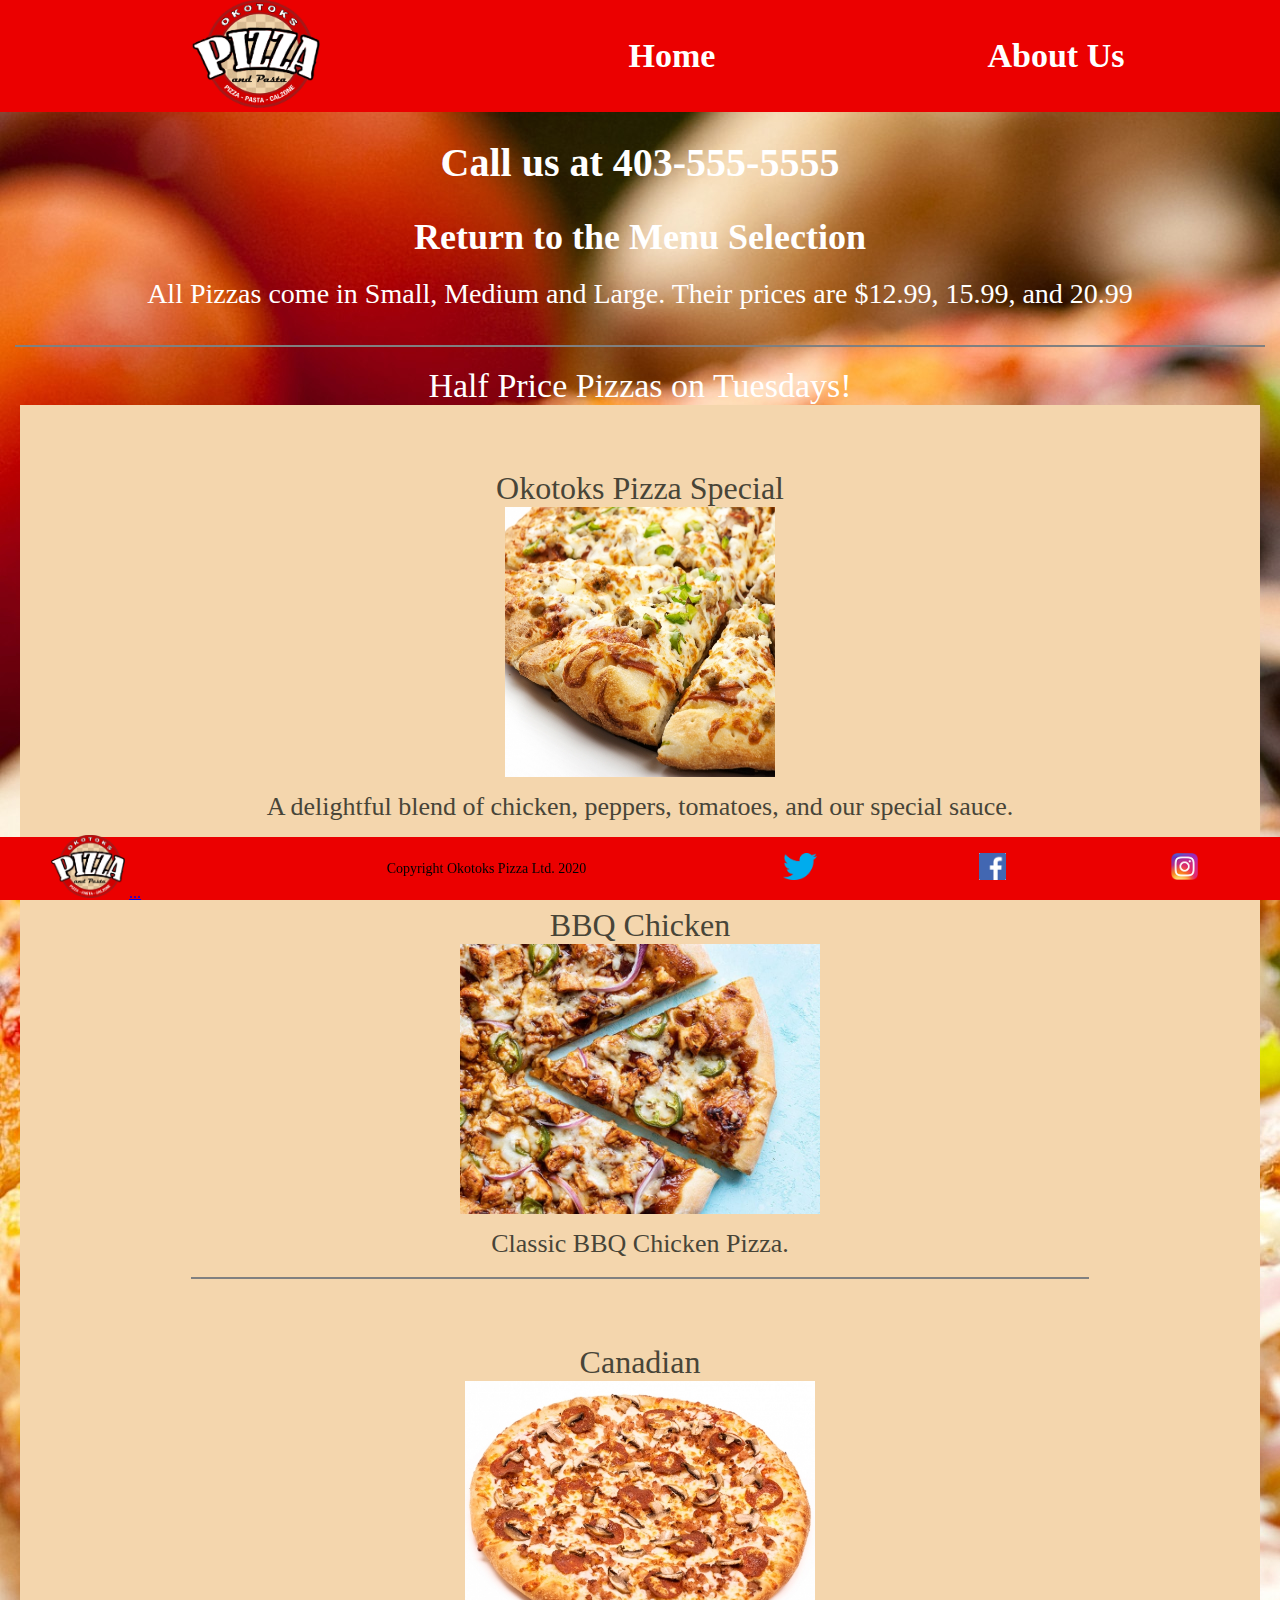
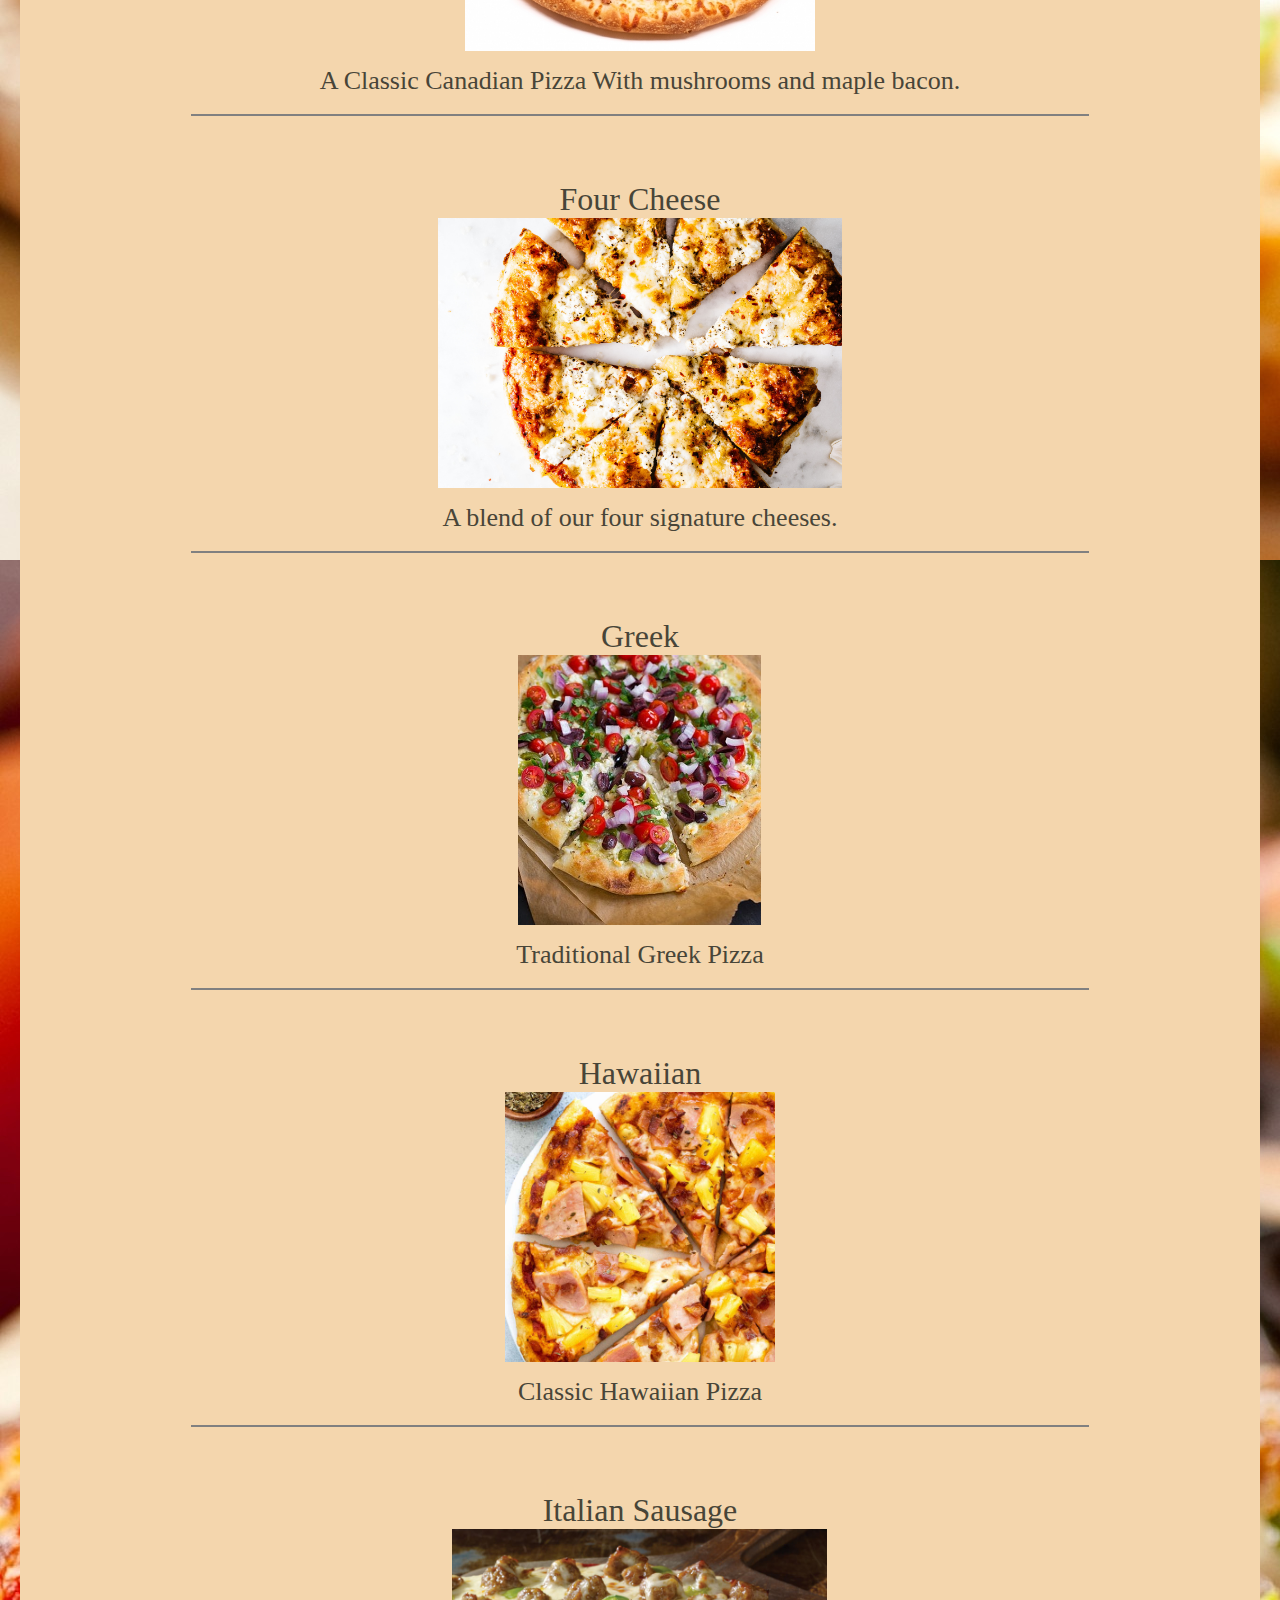
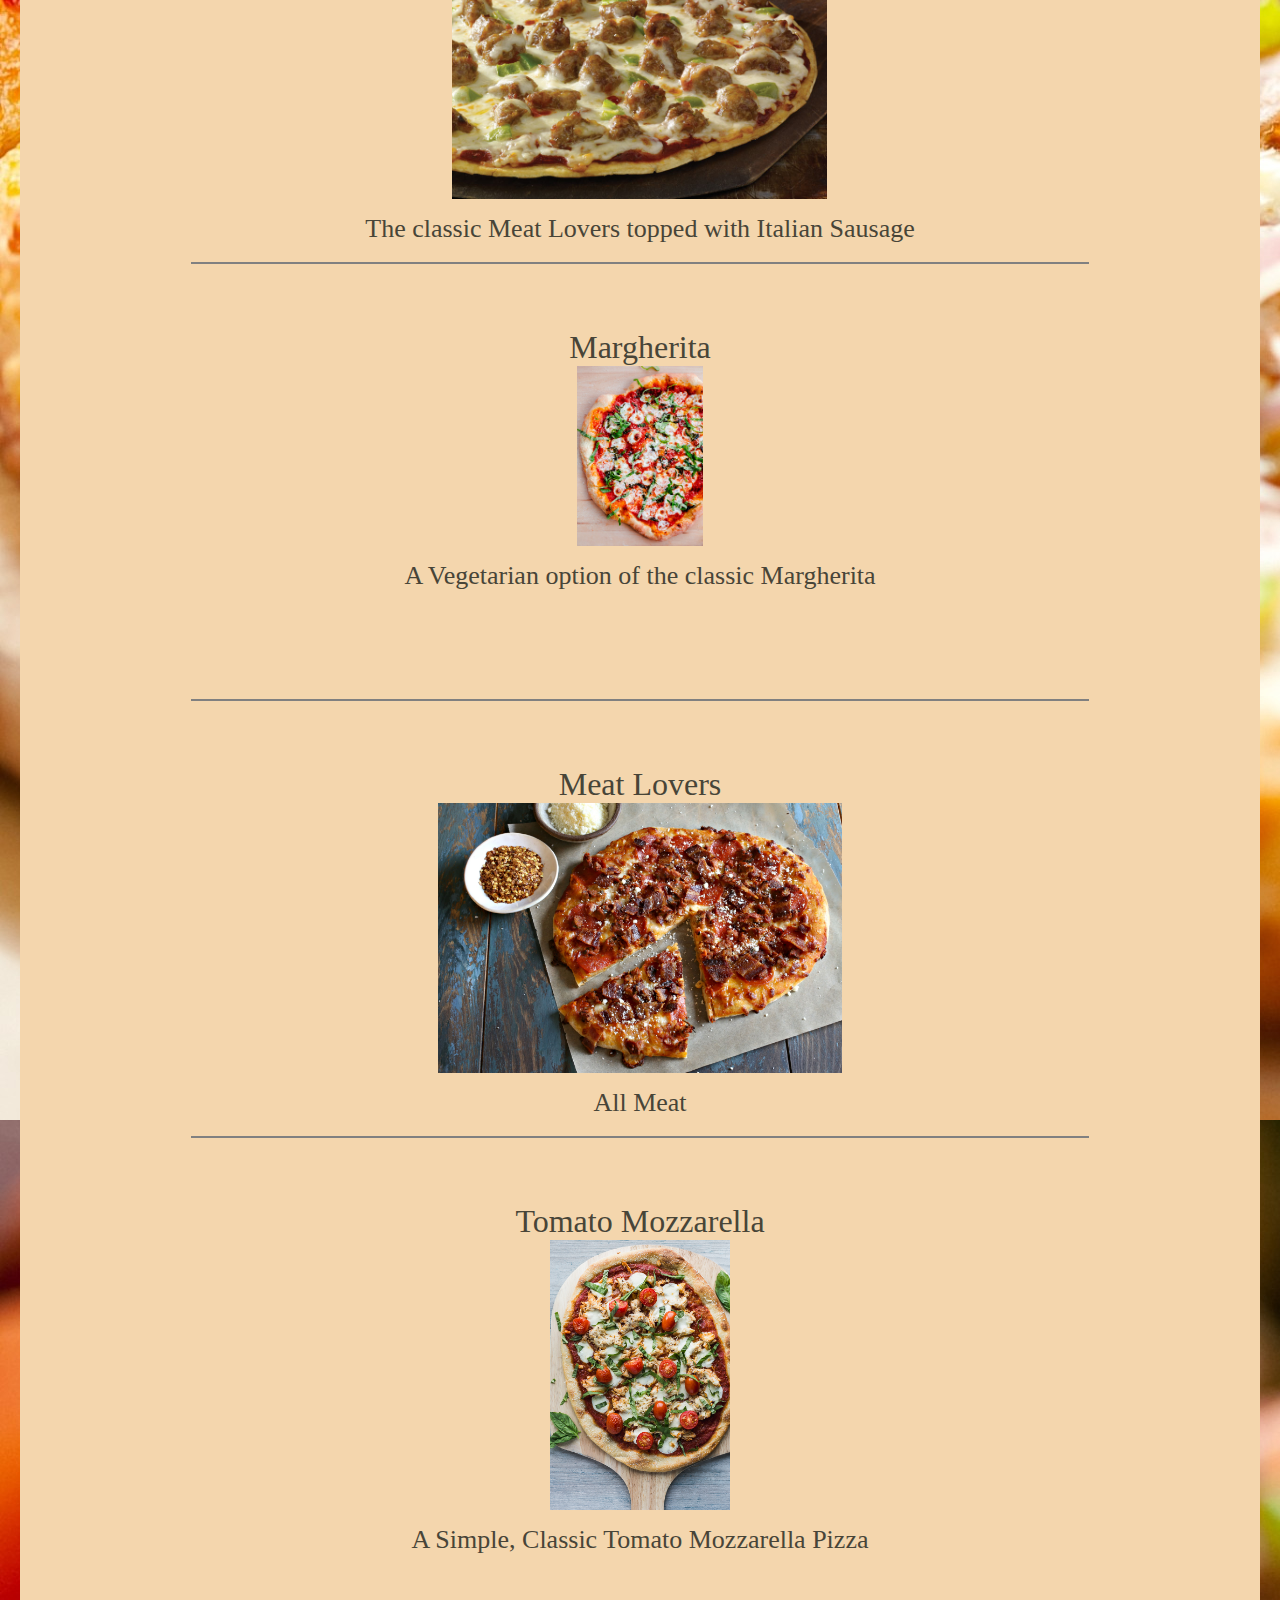
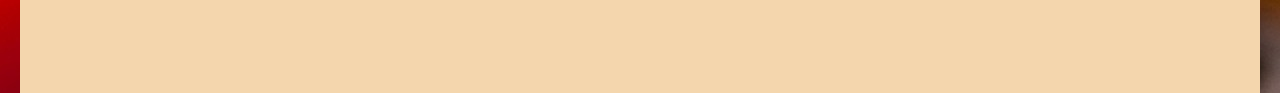
<file: pages/menuPages/pizza.html>
<!DOCTYPE html>
<html lang="en">
<head>
    <meta charset="UTF-8">
    <meta name="viewport" content="width=device-width, initial-scale=1.0">
    <title>Pizza</title>
    <link href="../../css/menuPageStyle.css" rel="stylesheet">
    <link rel="icon" type="image/png" href="../../images/favicon.png"/>
</head>
<body id="body">
    
    <div id="pageContentMobile">
        
        <header id="headerGridContainer">
            <div id="logoContainerMenu">
                <div>
                    <img id="logo" src="../../images/logo.png">
                </div>
                <div>
                    <a id="homeFromMenuLink" href="../../index.html">Home</a>
                </div>
                <div>
                    <a id="aboutUsFromMenuLink" href="../aboutUs.html">About Us</a>
                </div>
            </div>
        </header>

        <div id="menuPageSelectorsNonHeader">
            <div id="menuCallUs">
                <a id="callMe" href="tel:403-555-5555">Call us at 403-555-5555</a>
            </div>

            <div id="returnToCategorySelectionDiv">
                <a id="returnToCategorySelection" href="../ourMenu.html">Return to the Menu Selection</a>
            </div>

            <div id="pizzaPricesDiv">
                <p id="pizzaPrices">All Pizzas come in Small, Medium and Large. Their prices are $12.99, 15.99, and 20.99</p>
            </div>
        </div>

        <div id="postLinksDividerContainer">
            <hr id="postLinksDivider">
        </div>

        <div id="halfPricePizzaDiv">
            <p id="halfPricePizza">
                Half Price Pizzas on Tuesdays!
            </p>
        </div>

        <div id="cardsContainer">
            <div class="Cards" id="okotoksPizzaSpecialDiv">
                <p class="pizzaTitles">Okotoks Pizza Special</p>
                <img class="pizzaImages" id="okotoksPizzaSpecial" src="../../images/pizza/okotoksPizzaSpecial.jpg" alt="A picture of the Okotoks Pizza Special Pizza">
                <p class="pizzaDescriptions" id="">A delightful blend of chicken, peppers, tomatoes, and our special sauce.</p>
                <p class="pizzaPrices" id=""></p>
            </div>
            
            <div class="pizzaCardSpacers">
                <hr class="pizzaSpacerLines">
            </div>

            <div class="Cards" id="bbqChickenDiv">
                <p class="pizzaTitles">BBQ Chicken</p>
                <img class="pizzaImages" id="bbqChicken" src="../../images/pizza/bbqChicken.jpg" alt="A picture of the Okotoks Pizza BBQ Chicken Pizza">
                <p class="pizzaDescriptions" id="">Classic BBQ Chicken Pizza.</p>
                <p class="pizzaPrices" id=""></p>
            </div>
            
            <div class="pizzaCardSpacers">
                <hr class="pizzaSpacerLines">
            </div>

            <div class="Cards" id="canadianDiv">
                <p class="pizzaTitles">Canadian</p>
                <img class="pizzaImages" id="canadian" src="../../images/pizza/canadian.jpg" alt="A picture of the Okotoks Pizza Canadian Pizza">
                <p class="pizzaDescriptions" id="">A Classic Canadian Pizza With mushrooms and maple bacon.</p>
                <p class="pizzaPrices" id=""></p>
            </div>
            
            <div class="pizzaCardSpacers">
                <hr class="pizzaSpacerLines">
            </div>

            <div class="Cards" id="fourCheeseDiv">
                <p class="pizzaTitles">Four Cheese</p>
                <img class="pizzaImages" id="fourCheese" src="../../images/pizza/fourCheese.jpg" alt="A picture of the Okotoks Pizza Four Cheese Pizza">
                <p class="pizzaDescriptions" id="">A blend of our four signature cheeses.</p>
                <p class="pizzaPrices" id=""></p>
            </div>
            
            <div class="pizzaCardSpacers">
                <hr class="pizzaSpacerLines">
            </div>

            <div class="Cards" id="greekDiv">
                <p class="pizzaTitles">Greek</p>
                <img class="pizzaImages" id="greek" src="../../images/pizza/greek.jpg" alt="A picture of the Okotoks Pizza Greek Pizza">
                <p class="pizzaDescriptions" id="">Traditional Greek Pizza</p>
                <p class="pizzaPrices" id=""></p>
            </div>
            
            <div class="pizzaCardSpacers">
                <hr class="pizzaSpacerLines">
            </div>

            <div class="Cards" id="hawaiianDiv">
                <p class="pizzaTitles">Hawaiian</p>
                <img class="pizzaImages" id="hawaiian" src="../../images/pizza/hawaiian.jpg" alt="A picture of the Okotoks Pizza Hawaiian Pizza">
                <p class="pizzaDescriptions" id="">Classic Hawaiian Pizza</p>
                <p class="pizzaPrices" id=""></p>
            </div>
            
            <div class="pizzaCardSpacers">
                <hr class="pizzaSpacerLines">
            </div>

            <div class="Cards" id="italianSausageDiv">
                <p class="pizzaTitles">Italian Sausage</p>
                <img class="pizzaImages" id="italianSausage" src="../../images/pizza/italianSausage.jpg" alt="A picture of the Okotoks Pizza Italian Sausage Pizza">
                <p class="pizzaDescriptions" id="">The classic Meat Lovers topped with Italian Sausage</p>
                <p class="pizzaPrices" id=""></p>
            </div>
            
            <div class="pizzaCardSpacers">
                <hr class="pizzaSpacerLines">
            </div>

            <div class="Cards" id="margheritaDiv">
                <p class="pizzaTitles">Margherita</p>
                <img class="pizzaImages" id="margherita" src="../../images/pizza/margherita.jpg" alt="A picture of the Okotoks Pizza Margherita Pizza">
                <p class="pizzaDescriptions" id="">A Vegetarian option of the classic Margherita</p>
                <p class="pizzaPrices" id=""></p>
            </div>
            
            <div class="pizzaCardSpacers">
                <hr class="pizzaSpacerLines">
            </div>

            <div class="Cards" id="meatLoversDiv">
                <p class="pizzaTitles">Meat Lovers</p>
                <img class="pizzaImages" id="meatLovers" src="../../images/pizza/meatLovers.jpg" alt="A picture of the Okotoks Pizza Meat Lovers Pizza">
                <p class="pizzaDescriptions" id="">All Meat</p>
                <p class="pizzaPrices" id=""></p>
            </div>
            
            <div class="pizzaCardSpacers">
                <hr class="pizzaSpacerLines">
            </div>

            <div class="Cards" id="tomatoMozzarellaDiv">
                <p class="pizzaTitles">Tomato Mozzarella</p>
                <img class="pizzaImages" id="tomatoMozzarella" src="../../images/pizza/tomatoMozzarella.jpg" alt="A picture of the Okotoks Pizza Tomato Mozzarella Pizza">
                <p class="pizzaDescriptions" id="">A Simple, Classic Tomato Mozzarella Pizza</p>
                <p class="pizzaPrices" id=""></p>
            </div>            
        </div>

        <div id="footerContainer">
            <div id="footerLogoContainer">
                <img id="footerLogo" src="../../images/logo.png">
                <a href="../../images/nothingtoseehere/hola.mp4">...</a>
            </div>
            <div id="footerSpacer">
                Copyright Okotoks Pizza Ltd. 2020
            </div>
            <div id="twitter">
                <img id="twitterLogo" src="../../images/twitterLogo.png">
            </div>
            <div id="facebook">
                <img id="facebookLogo" src="../../images/facebookLogo.png">
            </div>
            <div id="instagram">
                <img id="instaLogo" src="../../images/instaLogo.png">
            </div>
        </div>

    </div>

</body>
</html>
</file>
<file: css/style.css>
@media (min-width: 451px) {
  #callMe {
    pointer-events: none;
    cursor: default;
    text-decoration: none;
  }
}

@media only screen and (max-width: 450px) {
  /*CSS styling for the home page*/
  * {
    margin: 0px;
    padding: 0px;
  }
  #body {
    background-image: url("../images/backgroundImage.jpg");
  }
  #headerGridContainer {
    display: -ms-grid;
    display: grid;
    -ms-grid-rows: 12vh;
        grid-template-rows: 12vh;
  }
  #logo {
    height: 12vh;
    width: auto;
  }
  #logoContainer {
    background-color: #eb0000;
    display: -ms-grid;
    display: grid;
    justify-items: center;
    -webkit-box-align: center;
        -ms-flex-align: center;
            align-items: center;
    -ms-grid-columns: 30vw 40vw 30vw;
        grid-template-columns: 30vw 40vw 30vw;
    position: fixed;
  }
  #headerNavbarSpacer {
    height: 7vh;
  }
  #navbarGridContainer {
    display: -ms-grid;
    display: grid;
    -ms-grid-rows: 9vh 8vh 8vh;
        grid-template-rows: 9vh 8vh 8vh;
    justify-items: center;
  }
  #callMe {
    text-decoration: none;
    font-size: 28px;
    font-weight: bolder;
    color: white;
  }
  #ourMenu {
    text-decoration: none;
    color: white;
    font-size: 26px;
  }
  #aboutUs {
    text-decoration: none;
    color: white;
    font-size: 26px;
  }
  #postLinksDivider {
    border-style: solid;
    margin-left: 15px;
    margin-right: 15px;
    margin-top: 15px;
  }
  #ourLocationContainer {
    display: -ms-grid;
    display: grid;
    -ms-grid-rows: 12vh 20vh;
        grid-template-rows: 12vh 20vh;
    justify-items: center;
    -webkit-box-align: center;
        -ms-flex-align: center;
            align-items: center;
  }
  #ourLocation {
    font-size: 26px;
    color: white;
  }
  #googleMapsLocation {
    width: 80vw;
    height: auto;
  }
  #footerContainer {
    display: -ms-grid;
    display: grid;
    -ms-grid-columns: 15vw 40vw 15vw 15vw 15vw;
        grid-template-columns: 15vw 40vw 15vw 15vw 15vw;
    -ms-grid-rows: 7vh;
        grid-template-rows: 7vh;
    background-color: #eb0000;
    position: fixed;
    bottom: 0;
    -webkit-box-align: center;
        -ms-flex-align: center;
            align-items: center;
  }
  #footerLogo {
    height: 7vh;
  }
  #footerSpacer {
    font-size: 7px;
    padding-left: 6vw;
  }
  #twitterLogo {
    height: 3vh;
  }
  #facebookLogo {
    height: 3vh;
  }
  #instaLogo {
    height: 3vh;
  }
  /*CSS styling for the menu page*/
  #logoContainerMenu {
    background-color: #eb0000;
    display: -ms-grid;
    display: grid;
    justify-items: center;
    -webkit-box-align: center;
        -ms-flex-align: center;
            align-items: center;
    -ms-grid-columns: 40vw 25vw 35vw;
        grid-template-columns: 40vw 25vw 35vw;
    position: fixed;
  }
  #homeFromMenuLink {
    text-decoration: none;
    color: white;
    font-weight: bolder;
    font-size: 20px;
  }
  #aboutUsFromMenuLink {
    text-decoration: none;
    color: white;
    font-weight: bolder;
    font-size: 20px;
  }
  #menuCategoryContainer {
    display: -ms-grid;
    display: grid;
    padding-left: 20px;
    padding-right: 20px;
    background-color: #f4d6ad;
    margin-left: 20px;
    margin-right: 20px;
    -ms-grid-rows: 10vh 10vh 10vh 10vh;
        grid-template-rows: 10vh 10vh 10vh 10vh;
    justify-items: center;
    -webkit-box-align: center;
        -ms-flex-align: center;
            align-items: center;
  }
  #menuCallUs {
    display: -ms-grid;
    display: grid;
    -ms-grid-rows: 12vh;
        grid-template-rows: 12vh;
    justify-items: center;
    -webkit-box-align: center;
        -ms-flex-align: center;
            align-items: center;
  }
  .menuSelectors {
    font-size: 26px;
    text-decoration: none;
  }
  .menuSelectorLinks {
    text-decoration: none;
    color: #484538;
    font-weight: bolder;
  }
  /*CSS styling for the about us page*/
  #logoContainerAboutUs {
    background-color: #eb0000;
    display: -ms-grid;
    display: grid;
    justify-items: center;
    -webkit-box-align: center;
        -ms-flex-align: center;
            align-items: center;
    -ms-grid-columns: 40vw 25vw 35vw;
        grid-template-columns: 40vw 25vw 35vw;
    position: fixed;
  }
  #homeFromAboutUsLink {
    text-decoration: none;
    color: white;
    font-weight: bolder;
    font-size: 20px;
  }
  #menuFromAboutUsLink {
    text-decoration: none;
    color: white;
    font-weight: bolder;
    font-size: 20px;
  }
  #videoContainer {
    display: -ms-grid;
    display: grid;
    -ms-grid-columns: 1fr;
        grid-template-columns: 1fr;
    -ms-grid-rows: 1fr;
        grid-template-rows: 1fr;
    -webkit-box-align: center;
        -ms-flex-align: center;
            align-items: center;
    justify-items: center;
    padding-top: 27.5px;
  }
  #hoursAndAddressDiv {
    padding-right: 40px;
    padding-left: 40px;
    padding-bottom: 30px;
  }
  #hoursAndAddress {
    text-align: center;
    color: white;
    font-size: 22px;
  }
  #writtenContentContainer {
    display: -ms-grid;
    display: grid;
    -ms-grid-rows: 60vh 40vh 40vh;
        grid-template-rows: 60vh 40vh 40vh;
    padding-left: 20px;
    padding-right: 20px;
    background-color: #f4d6ad;
    margin-left: 20px;
    margin-right: 20px;
    justify-items: center;
    -webkit-box-align: center;
        -ms-flex-align: center;
            align-items: center;
  }
  .writtenContent {
    color: #484538;
    text-align: center;
    font-size: 20px;
  }
  #paragraph1 {
    padding-top: 30px;
  }
  #paragraph2 {
    padding-top: 30px;
  }
  #paragraph3 {
    padding-top: 10vh;
    padding-bottom: 12vh;
  }
  #writtenContentImage1 {
    width: 70vw;
    height: auto;
  }
  #writtenContentImage2 {
    width: 70vw;
    height: auto;
    padding-top: 10vh;
  }
}

@media only screen and (min-width: 451px) {
  /*CSS styling for the home page*/
  * {
    margin: 0px;
    padding: 0px;
  }
  #body {
    background-image: url("../images/backgroundImageTabletDesktop.jpg");
  }
  #headerGridContainer {
    display: -ms-grid;
    display: grid;
    -ms-grid-rows: 12vh;
        grid-template-rows: 12vh;
  }
  #logo {
    height: 12vh;
    width: auto;
  }
  #logoContainer {
    background-color: #eb0000;
    display: -ms-grid;
    display: grid;
    justify-items: center;
    -webkit-box-align: center;
        -ms-flex-align: center;
            align-items: center;
    -ms-grid-columns: 30vw 40vw 30vw;
        grid-template-columns: 30vw 40vw 30vw;
    position: fixed;
  }
  #headerNavbarSpacer {
    height: 7vh;
  }
  #navbarGridContainer {
    display: -ms-grid;
    display: grid;
    -ms-grid-rows: 9vh 8vh 8vh;
        grid-template-rows: 9vh 8vh 8vh;
    justify-items: center;
  }
  #callMe {
    text-decoration: none;
    font-size: 36px;
    font-weight: bolder;
    color: white;
  }
  #ourMenu {
    text-decoration: none;
    color: white;
    font-size: 32px;
  }
  #aboutUs {
    text-decoration: none;
    color: white;
    font-size: 32px;
  }
  #postLinksDivider {
    border-style: solid;
    margin-left: 15px;
    margin-right: 15px;
    margin-top: 15px;
  }
  #ourLocationContainer {
    display: -ms-grid;
    display: grid;
    -ms-grid-rows: 12vh 20vh;
        grid-template-rows: 12vh 20vh;
    justify-items: center;
    -webkit-box-align: center;
        -ms-flex-align: center;
            align-items: center;
  }
  #ourLocation {
    font-size: 32px;
    color: white;
  }
  #googleMapsLocation {
    width: 80vw;
    height: 22vh;
  }
  #footerContainer {
    display: -ms-grid;
    display: grid;
    -ms-grid-columns: 15vw 40vw 15vw 15vw 15vw;
        grid-template-columns: 15vw 40vw 15vw 15vw 15vw;
    -ms-grid-rows: 7vh;
        grid-template-rows: 7vh;
    background-color: #eb0000;
    position: fixed;
    bottom: 0;
    -webkit-box-align: center;
        -ms-flex-align: center;
            align-items: center;
    justify-items: center;
  }
  #footerLogo {
    height: 7vh;
  }
  #footerSpacer {
    font-size: 7px;
    padding-left: 6vw;
  }
  #twitterLogo {
    height: 3vh;
  }
  #facebookLogo {
    height: 3vh;
  }
  #instaLogo {
    height: 3vh;
  }
  /*CSS styling for the menu page*/
  #logoContainerMenu {
    background-color: #eb0000;
    display: -ms-grid;
    display: grid;
    justify-items: center;
    -webkit-box-align: center;
        -ms-flex-align: center;
            align-items: center;
    -ms-grid-columns: 40vw 25vw 35vw;
        grid-template-columns: 40vw 25vw 35vw;
    position: fixed;
  }
  #homeFromMenuLink {
    text-decoration: none;
    color: white;
    font-weight: bolder;
    font-size: 28px;
  }
  #aboutUsFromMenuLink {
    text-decoration: none;
    color: white;
    font-weight: bolder;
    font-size: 28px;
  }
  #menuCategoryContainer {
    display: -ms-grid;
    display: grid;
    padding-left: 20px;
    padding-right: 20px;
    background-color: #f4d6ad;
    margin-left: 20px;
    margin-right: 20px;
    -ms-grid-rows: 10vh 10vh 10vh 10vh;
        grid-template-rows: 10vh 10vh 10vh 10vh;
    justify-items: center;
    -webkit-box-align: center;
        -ms-flex-align: center;
            align-items: center;
  }
  #menuCallUs {
    display: -ms-grid;
    display: grid;
    -ms-grid-rows: 12vh;
        grid-template-rows: 12vh;
    justify-items: center;
    -webkit-box-align: center;
        -ms-flex-align: center;
            align-items: center;
  }
  .menuSelectors {
    font-size: 30px;
    text-decoration: none;
  }
  .menuSelectorLinks {
    text-decoration: none;
    color: #484538;
    font-weight: bolder;
  }
  /*CSS styling for the about us page*/
  #logoContainerAboutUs {
    background-color: #eb0000;
    display: -ms-grid;
    display: grid;
    justify-items: center;
    -webkit-box-align: center;
        -ms-flex-align: center;
            align-items: center;
    -ms-grid-columns: 40vw 25vw 35vw;
        grid-template-columns: 40vw 25vw 35vw;
    position: fixed;
  }
  #homeFromAboutUsLink {
    text-decoration: none;
    color: white;
    font-weight: bolder;
    font-size: 28px;
  }
  #menuFromAboutUsLink {
    text-decoration: none;
    color: white;
    font-weight: bolder;
    font-size: 28px;
  }
  #videoContainer {
    display: -ms-grid;
    display: grid;
    -ms-grid-columns: 1fr;
        grid-template-columns: 1fr;
    -ms-grid-rows: 1fr;
        grid-template-rows: 1fr;
    -webkit-box-align: center;
        -ms-flex-align: center;
            align-items: center;
    justify-items: center;
    padding-top: 27.5px;
  }
  #video {
    width: 45vw;
    height: 45vh;
  }
  #hoursAndAddressDiv {
    padding-right: 40px;
    padding-left: 40px;
    padding-bottom: 30px;
  }
  #hoursAndAddress {
    text-align: center;
    color: white;
    font-size: 26px;
  }
  #writtenContentContainer {
    display: -ms-grid;
    display: grid;
    -ms-grid-rows: 60vh 40vh 40vh;
        grid-template-rows: 60vh 40vh 40vh;
    padding-left: 20px;
    padding-right: 20px;
    background-color: #f4d6ad;
    margin-left: 20px;
    margin-right: 20px;
    justify-items: center;
    -webkit-box-align: center;
        -ms-flex-align: center;
            align-items: center;
  }
  .writtenContent {
    color: #484538;
    text-align: center;
    font-size: 20px;
  }
  #paragraph1 {
    padding-top: 30px;
  }
  #paragraph2 {
    padding-top: 30px;
  }
  #paragraph3 {
    padding-top: 10vh;
    padding-bottom: 12vh;
  }
  #writtenContentImage1 {
    width: 70vw;
    height: auto;
  }
  #writtenContentImage2 {
    width: 70vw;
    height: auto;
    padding-top: 10vh;
  }
}

@media only screen and (min-width: 900px) {
  /*CSS styling for the home page*/
  * {
    margin: 0px;
    padding: 0px;
  }
  #body {
    background-image: url("../images/backgroundImageTabletDesktop.jpg");
  }
  #headerGridContainer {
    display: -ms-grid;
    display: grid;
    -ms-grid-rows: 12vh;
        grid-template-rows: 12vh;
  }
  #logo {
    height: 12vh;
    width: auto;
  }
  #logoContainer {
    background-color: #eb0000;
    display: -ms-grid;
    display: grid;
    justify-items: center;
    -webkit-box-align: center;
        -ms-flex-align: center;
            align-items: center;
    -ms-grid-columns: 30vw 40vw 30vw;
        grid-template-columns: 30vw 40vw 30vw;
    position: fixed;
  }
  #headerNavbarSpacer {
    height: 7vh;
  }
  #navbarGridContainer {
    display: -ms-grid;
    display: grid;
    -ms-grid-rows: 9vh 8vh 8vh;
        grid-template-rows: 9vh 8vh 8vh;
    justify-items: center;
  }
  #callMe {
    text-decoration: none;
    font-size: 38px;
    font-weight: bolder;
    color: white;
  }
  #ourMenu {
    text-decoration: none;
    color: white;
    font-size: 34px;
  }
  #aboutUs {
    text-decoration: none;
    color: white;
    font-size: 34px;
  }
  #postLinksDivider {
    border-style: solid;
    margin-left: 35px;
    margin-right: 35px;
    margin-top: 15px;
  }
  #ourLocationContainer {
    display: -ms-grid;
    display: grid;
    -ms-grid-rows: 12vh 20vh;
        grid-template-rows: 12vh 20vh;
    justify-items: center;
    -webkit-box-align: center;
        -ms-flex-align: center;
            align-items: center;
  }
  #ourLocation {
    font-size: 34px;
    color: white;
    padding-bottom: 30px;
  }
  #googleMapsLocation {
    width: 50vw;
    height: 25vh;
  }
  #footerContainer {
    display: -ms-grid;
    display: grid;
    -ms-grid-columns: 15vw 40vw 15vw 15vw 15vw;
        grid-template-columns: 15vw 40vw 15vw 15vw 15vw;
    -ms-grid-rows: 7vh;
        grid-template-rows: 7vh;
    background-color: #eb0000;
    position: fixed;
    bottom: 0;
    -webkit-box-align: center;
        -ms-flex-align: center;
            align-items: center;
  }
  #footerLogo {
    height: 7vh;
  }
  #footerSpacer {
    font-size: 14px;
    padding-left: 6vw;
  }
  #twitterLogo {
    height: 3vh;
  }
  #facebookLogo {
    height: 3vh;
  }
  #instaLogo {
    height: 3vh;
  }
  /*CSS styling for the menu page*/
  #logoContainerMenu {
    background-color: #eb0000;
    display: -ms-grid;
    display: grid;
    justify-items: center;
    -webkit-box-align: center;
        -ms-flex-align: center;
            align-items: center;
    -ms-grid-columns: 40vw 25vw 35vw;
        grid-template-columns: 40vw 25vw 35vw;
    position: fixed;
  }
  #homeFromMenuLink {
    text-decoration: none;
    color: white;
    font-weight: bolder;
    font-size: 20px;
  }
  #aboutUsFromMenuLink {
    text-decoration: none;
    color: white;
    font-weight: bolder;
    font-size: 20px;
  }
  #menuCategoryContainer {
    display: -ms-grid;
    display: grid;
    padding-left: 20px;
    padding-right: 20px;
    background-color: #f4d6ad;
    margin-left: 20px;
    margin-right: 20px;
    -ms-grid-rows: 10vh 10vh 10vh 10vh;
        grid-template-rows: 10vh 10vh 10vh 10vh;
    justify-items: center;
    -webkit-box-align: center;
        -ms-flex-align: center;
            align-items: center;
  }
  #menuCallUs {
    display: -ms-grid;
    display: grid;
    -ms-grid-rows: 12vh;
        grid-template-rows: 12vh;
    justify-items: center;
    -webkit-box-align: center;
        -ms-flex-align: center;
            align-items: center;
  }
  .menuSelectors {
    font-size: 26px;
    text-decoration: none;
  }
  .menuSelectorLinks {
    text-decoration: none;
    color: #484538;
    font-weight: bolder;
  }
  /*CSS styling for the about us page*/
  #logoContainerAboutUs {
    background-color: #eb0000;
    display: -ms-grid;
    display: grid;
    justify-items: center;
    -webkit-box-align: center;
        -ms-flex-align: center;
            align-items: center;
    -ms-grid-columns: 40vw 25vw 35vw;
        grid-template-columns: 40vw 25vw 35vw;
    position: fixed;
  }
  #homeFromAboutUsLink {
    text-decoration: none;
    color: white;
    font-weight: bolder;
    font-size: 20px;
  }
  #menuFromAboutUsLink {
    text-decoration: none;
    color: white;
    font-weight: bolder;
    font-size: 20px;
  }
  #videoContainer {
    display: -ms-grid;
    display: grid;
    -ms-grid-columns: 1fr;
        grid-template-columns: 1fr;
    -ms-grid-rows: 1fr;
        grid-template-rows: 1fr;
    -webkit-box-align: center;
        -ms-flex-align: center;
            align-items: center;
    justify-items: center;
    padding-top: 27.5px;
  }
  #hoursAndAddressDiv {
    padding-right: 40px;
    padding-left: 40px;
    padding-bottom: 30px;
  }
  #hoursAndAddress {
    text-align: center;
    color: white;
    font-size: 22px;
  }
  #writtenContentContainer {
    display: -ms-grid;
    display: grid;
    -ms-grid-rows: 40vh 30vh 30vh;
        grid-template-rows: 40vh 30vh 30vh;
    padding-left: 20px;
    padding-right: 20px;
    background-color: #f4d6ad;
    margin-left: 20px;
    margin-right: 20px;
    justify-items: center;
    -webkit-box-align: center;
        -ms-flex-align: center;
            align-items: center;
  }
  .writtenContent {
    color: #484538;
    text-align: center;
    font-size: 20px;
    width: 50vw;
  }
  #paragraph1 {
    padding-top: 30px;
  }
  #paragraph2 {
    padding-top: 30px;
  }
  #paragraph3 {
    padding-top: 10vh;
    padding-bottom: 12vh;
  }
  #writtenContentImage1 {
    width: 40vw;
    height: auto;
  }
  #writtenContentImage2 {
    width: 40vw;
    height: auto;
    padding-top: 30px;
  }
}
/*# sourceMappingURL=style.css.map */
</file>
<file: css/menuPageStyle.css>
@media only screen and (max-width: 450px) {
  * {
    margin: 0;
    padding: 0;
  }
  #body {
    background-image: url("../images/backgroundImage.jpg");
  }
  #headerGridContainer {
    display: -ms-grid;
    display: grid;
    -ms-grid-rows: 12vh;
        grid-template-rows: 12vh;
  }
  #logoContainerMenu {
    background-color: #eb0000;
    display: -ms-grid;
    display: grid;
    justify-items: center;
    -webkit-box-align: center;
        -ms-flex-align: center;
            align-items: center;
    -ms-grid-columns: 40vw 25vw 35vw;
        grid-template-columns: 40vw 25vw 35vw;
    position: fixed;
  }
  #logo {
    height: 12vh;
    width: auto;
  }
  #homeFromMenuLink {
    text-decoration: none;
    color: white;
    font-weight: bolder;
    font-size: 20px;
  }
  #aboutUsFromMenuLink {
    text-decoration: none;
    color: white;
    font-weight: bolder;
    font-size: 20px;
  }
  #menuCallUs {
    display: -ms-grid;
    display: grid;
    -ms-grid-rows: 12vh;
        grid-template-rows: 12vh;
    justify-items: center;
    -webkit-box-align: center;
        -ms-flex-align: center;
            align-items: center;
  }
  #callMe {
    text-decoration: none;
    font-size: 28px;
    font-weight: bolder;
    color: white;
  }
  #menuPageSelectorsNonHeader {
    display: -ms-grid;
    display: grid;
    -ms-grid-rows: 12vh;
        grid-template-rows: 12vh;
    justify-items: center;
    -webkit-box-align: center;
        -ms-flex-align: center;
            align-items: center;
  }
  #returnToCategorySelection {
    text-decoration: none;
    font-size: 22px;
    font-weight: bolder;
    color: white;
  }
  #appyPricesDiv {
    text-decoration: none;
    font-size: 20px;
    color: white;
    padding-top: 20px;
  }
  #drinkPricesDiv {
    text-decoration: none;
    font-size: 20px;
    color: white;
    padding-top: 20px;
  }
  #dessertPricesDiv {
    text-decoration: none;
    font-size: 20px;
    color: white;
    padding-top: 20px;
  }
  #pizzaPricesDiv {
    text-decoration: none;
    font-size: 20px;
    color: white;
    padding-top: 20px;
    text-align: center;
    margin-right: 20px;
    margin-left: 20px;
  }
  #postLinksDivider {
    border-style: solid;
    margin-left: 15px;
    margin-right: 15px;
    margin-top: 35px;
  }
  #halfPricePizzaDiv {
    text-align: center;
    color: white;
    font-size: 22px;
    padding-top: 20px;
  }
  #cardsContainer {
    display: -ms-grid;
    display: grid;
    padding-left: 20px;
    padding-right: 20px;
    margin-left: 20px;
    margin-right: 20px;
    justify-items: center;
    background-color: #f4d6ad;
  }
  .Cards {
    max-height: 30vh;
    display: -ms-grid;
    display: grid;
    justify-items: center;
    -webkit-box-align: center;
        -ms-flex-align: center;
            align-items: center;
    padding-bottom: 60px;
    padding-top: 45px;
  }
  .pizzaImages {
    width: 50vw;
    height: auto;
  }
  .appyImages {
    width: 50vw;
    height: auto;
  }
  .drinkImages {
    width: 50vw;
    height: auto;
  }
  .dessertImages {
    width: 50vw;
    height: auto;
  }
  .appyTitles {
    text-align: center;
    color: #484538;
    font-size: 22px;
    padding-top: 20px;
  }
  .drinkTitles {
    text-align: center;
    color: #484538;
    font-size: 22px;
    padding-top: 20px;
  }
  .dessertTitles {
    text-align: center;
    color: #484538;
    font-size: 22px;
    padding-top: 20px;
  }
  #caesarSaladDiv {
    padding-bottom: 45px;
  }
  .pizzaTitles {
    text-align: center;
    color: #484538;
    font-size: 22px;
    padding-top: 20px;
  }
  .pizzaDescriptions {
    text-align: center;
    color: #484538;
    font-size: 18px;
    padding-top: 15px;
  }
  #margherita {
    height: 20vh;
    width: auto;
  }
  #tomatoMozzarellaDiv {
    display: -ms-grid;
    display: grid;
    height: 50vh;
    width: auto;
    padding-bottom: 240px;
  }
  #iceCreamDiv {
    padding-bottom: 120px;
  }
  .dessertSpacerLines {
    border-style: solid;
    margin-left: 15px;
    margin-right: 15px;
    margin-top: 60px;
    width: 70vw;
  }
  .pizzaSpacerLines {
    border-style: solid;
    margin-left: 15px;
    margin-right: 15px;
    margin-top: 30px;
    width: 70vw;
  }
  .appySpacerLines {
    border-style: solid;
    margin-left: 15px;
    margin-right: 15px;
    margin-top: 60px;
    width: 70vw;
  }
  #yamFriesDiv {
    padding-bottom: 200px;
  }
  .drinkSpacerLines {
    border-style: solid;
    margin-left: 15px;
    margin-right: 15px;
    margin-top: 30px;
    width: 70vw;
  }
  .dessertSpacerLines {
    border-style: solid;
    margin-left: 15px;
    margin-right: 15px;
    margin-top: 30px;
    width: 70vw;
  }
  #footerContainer {
    display: -ms-grid;
    display: grid;
    -ms-grid-columns: 15vw 40vw 15vw 15vw 15vw;
        grid-template-columns: 15vw 40vw 15vw 15vw 15vw;
    -ms-grid-rows: 7vh;
        grid-template-rows: 7vh;
    background-color: #eb0000;
    position: fixed;
    bottom: 0;
    -webkit-box-align: center;
        -ms-flex-align: center;
            align-items: center;
  }
  #footerLogo {
    height: 7vh;
  }
  #footerSpacer {
    font-size: 7px;
    padding-left: 6vw;
  }
  #twitterLogo {
    height: 3vh;
  }
  #facebookLogo {
    height: 3vh;
  }
  #instaLogo {
    height: 3vh;
  }
}

@media only screen and (min-width: 451px) {
  * {
    margin: 0;
    padding: 0;
  }
  #body {
    background-image: url("../images/backgroundImageTabletDesktop.jpg");
  }
  #headerGridContainer {
    display: -ms-grid;
    display: grid;
    -ms-grid-rows: 12vh;
        grid-template-rows: 12vh;
  }
  #logoContainerMenu {
    background-color: #eb0000;
    display: -ms-grid;
    display: grid;
    justify-items: center;
    -webkit-box-align: center;
        -ms-flex-align: center;
            align-items: center;
    -ms-grid-columns: 40vw 25vw 35vw;
        grid-template-columns: 40vw 25vw 35vw;
    position: fixed;
  }
  #logo {
    height: 12vh;
    width: auto;
  }
  #homeFromMenuLink {
    text-decoration: none;
    color: white;
    font-weight: bolder;
    font-size: 28px;
  }
  #aboutUsFromMenuLink {
    text-decoration: none;
    color: white;
    font-weight: bolder;
    font-size: 28px;
  }
  #menuCallUs {
    display: -ms-grid;
    display: grid;
    -ms-grid-rows: 12vh;
        grid-template-rows: 12vh;
    justify-items: center;
    -webkit-box-align: center;
        -ms-flex-align: center;
            align-items: center;
  }
  #callMe {
    text-decoration: none;
    font-size: 34px;
    font-weight: bolder;
    color: white;
  }
  #menuPageSelectorsNonHeader {
    display: -ms-grid;
    display: grid;
    -ms-grid-rows: 12vh;
        grid-template-rows: 12vh;
    justify-items: center;
    -webkit-box-align: center;
        -ms-flex-align: center;
            align-items: center;
  }
  #returnToCategorySelection {
    text-decoration: none;
    font-size: 32px;
    font-weight: bolder;
    color: white;
  }
  #appyPricesDiv {
    text-decoration: none;
    font-size: 28px;
    color: white;
    padding-top: 20px;
  }
  #drinkPricesDiv {
    text-decoration: none;
    font-size: 28px;
    color: white;
    padding-top: 20px;
  }
  #dessertPricesDiv {
    text-decoration: none;
    font-size: 28px;
    color: white;
    padding-top: 20px;
  }
  #pizzaPricesDiv {
    text-decoration: none;
    font-size: 28px;
    color: white;
    padding-top: 20px;
    text-align: center;
  }
  #postLinksDivider {
    border-style: solid;
    margin-left: 15px;
    margin-right: 15px;
    margin-top: 35px;
  }
  #halfPricePizzaDiv {
    text-align: center;
    color: white;
    font-size: 26px;
    padding-top: 20px;
  }
  #cardsContainer {
    display: -ms-grid;
    display: grid;
    padding-left: 20px;
    padding-right: 20px;
    margin-left: 20px;
    margin-right: 20px;
    justify-items: center;
    background-color: #f4d6ad;
  }
  .Cards {
    max-height: 42vh;
    display: -ms-grid;
    display: grid;
    justify-items: center;
    -webkit-box-align: center;
        -ms-flex-align: center;
            align-items: center;
    padding-bottom: 60px;
    padding-top: 45px;
  }
  .pizzaImages {
    width: 50vw;
    height: auto;
  }
  .appyImages {
    width: auto;
    height: 40vh;
  }
  .drinkImages {
    width: 50vw;
    height: auto;
  }
  .dessertImages {
    width: auto;
    height: 40vh;
  }
  .appyTitles {
    text-align: center;
    color: #484538;
    font-size: 26px;
    padding-top: 20px;
  }
  .drinkTitles {
    text-align: center;
    color: #484538;
    font-size: 28px;
    padding-top: 20px;
  }
  .dessertTitles {
    text-align: center;
    color: #484538;
    font-size: 28px;
    padding-top: 20px;
  }
  #caesarSaladDiv {
    padding-bottom: 45px;
  }
  .pizzaTitles {
    text-align: center;
    color: #484538;
    font-size: 28px;
    padding-top: 20px;
  }
  .pizzaDescriptions {
    text-align: center;
    color: #484538;
    font-size: 18px;
    padding-top: 15px;
  }
  #margherita {
    height: 20vh;
    width: auto;
  }
  #tomatoMozzarellaDiv {
    display: -ms-grid;
    display: grid;
    height: 50vh;
    width: auto;
    padding-bottom: 350px;
  }
  #iceCreamDiv {
    padding-bottom: 120px;
  }
  .dessertSpacerLines {
    border-style: solid;
    margin-left: 15px;
    margin-right: 15px;
    margin-top: 60px;
    width: 70vw;
  }
  .pizzaSpacerLines {
    border-style: solid;
    margin-left: 15px;
    margin-right: 15px;
    margin-top: 30px;
    width: 70vw;
  }
  .appySpacerLines {
    border-style: solid;
    margin-left: 15px;
    margin-right: 15px;
    margin-top: 60px;
    width: 70vw;
  }
  #yamFriesDiv {
    padding-bottom: 200px;
  }
  .drinkSpacerLines {
    border-style: solid;
    margin-left: 15px;
    margin-right: 15px;
    margin-top: 30px;
    width: 70vw;
  }
  .dessertSpacerLines {
    border-style: solid;
    margin-left: 15px;
    margin-right: 15px;
    margin-top: 30px;
    width: 70vw;
  }
  #footerContainer {
    display: -ms-grid;
    display: grid;
    -ms-grid-columns: 15vw 40vw 15vw 15vw 15vw;
        grid-template-columns: 15vw 40vw 15vw 15vw 15vw;
    -ms-grid-rows: 7vh;
        grid-template-rows: 7vh;
    background-color: #eb0000;
    position: fixed;
    bottom: 0;
    -webkit-box-align: center;
        -ms-flex-align: center;
            align-items: center;
    justify-items: center;
  }
  #footerLogo {
    height: 7vh;
  }
  #footerSpacer {
    font-size: 7px;
    padding-left: 6vw;
  }
  #twitterLogo {
    height: 3vh;
  }
  #facebookLogo {
    height: 3vh;
  }
  #instaLogo {
    height: 3vh;
  }
}

@media only screen and (min-width: 900px) {
  * {
    margin: 0;
    padding: 0;
  }
  #body {
    background-image: url("../images/backgroundImageTabletDesktop.jpg");
  }
  #headerGridContainer {
    display: -ms-grid;
    display: grid;
    -ms-grid-rows: 12vh;
        grid-template-rows: 12vh;
  }
  #logoContainerMenu {
    background-color: #eb0000;
    display: -ms-grid;
    display: grid;
    justify-items: center;
    -webkit-box-align: center;
        -ms-flex-align: center;
            align-items: center;
    -ms-grid-columns: 40vw 25vw 35vw;
        grid-template-columns: 40vw 25vw 35vw;
    position: fixed;
  }
  #logo {
    height: 12vh;
    width: auto;
  }
  #homeFromMenuLink {
    text-decoration: none;
    color: white;
    font-weight: bolder;
    font-size: 34px;
  }
  #aboutUsFromMenuLink {
    text-decoration: none;
    color: white;
    font-weight: bolder;
    font-size: 34px;
  }
  #menuCallUs {
    display: -ms-grid;
    display: grid;
    -ms-grid-rows: 12vh;
        grid-template-rows: 12vh;
    justify-items: center;
    -webkit-box-align: center;
        -ms-flex-align: center;
            align-items: center;
  }
  #callMe {
    text-decoration: none;
    font-size: 40px;
    font-weight: bolder;
    color: white;
  }
  #menuPageSelectorsNonHeader {
    display: -ms-grid;
    display: grid;
    -ms-grid-rows: 12vh;
        grid-template-rows: 12vh;
    justify-items: center;
    -webkit-box-align: center;
        -ms-flex-align: center;
            align-items: center;
  }
  #returnToCategorySelection {
    text-decoration: none;
    font-size: 36px;
    font-weight: bolder;
    color: white;
  }
  #appyPricesDiv {
    text-decoration: none;
    font-size: 20px;
    color: white;
    padding-top: 20px;
  }
  #drinkPricesDiv {
    text-decoration: none;
    font-size: 20px;
    color: white;
    padding-top: 20px;
  }
  #dessertPricesDiv {
    text-decoration: none;
    font-size: 20px;
    color: white;
    padding-top: 20px;
  }
  #pizzaPricesDiv {
    text-decoration: none;
    font-size: 28px;
    color: white;
    padding-top: 20px;
    text-align: center;
  }
  #halfPricePizzaDiv {
    text-align: center;
    color: white;
    font-size: 34px;
    padding-top: 20px;
  }
  #cardsContainer {
    display: -ms-grid;
    display: grid;
    padding-left: 20px;
    padding-right: 20px;
    margin-left: 20px;
    margin-right: 20px;
    justify-items: center;
    background-color: #f4d6ad;
  }
  .Cards {
    max-height: 30vh;
    display: -ms-grid;
    display: grid;
    justify-items: center;
    -webkit-box-align: center;
        -ms-flex-align: center;
            align-items: center;
    padding-bottom: 60px;
    padding-top: 45px;
  }
  .pizzaImages {
    width: auto;
    height: 30vh;
  }
  .appyImages {
    width: auto;
    height: 35vh;
  }
  .drinkImages {
    width: auto;
    height: 35vh;
  }
  .dessertImages {
    width: auto;
    height: 33vh;
  }
  .appyTitles {
    text-align: center;
    color: #484538;
    font-size: 22px;
    padding-top: 20px;
  }
  .drinkTitles {
    text-align: center;
    color: #484538;
    font-size: 22px;
    padding-top: 20px;
  }
  .dessertTitles {
    text-align: center;
    color: #484538;
    font-size: 22px;
    padding-top: 20px;
  }
  #caesarSaladDiv {
    padding-bottom: 45px;
  }
  .pizzaTitles {
    text-align: center;
    color: #484538;
    font-size: 32px;
    padding-top: 20px;
  }
  .pizzaDescriptions {
    text-align: center;
    color: #484538;
    font-size: 26px;
    padding-top: 15px;
  }
  #margherita {
    height: 20vh;
    width: auto;
  }
  #spriteDiv {
    padding-bottom: 180px;
  }
  #tomatoMozzarellaDiv {
    display: -ms-grid;
    display: grid;
    height: 50vh;
    width: auto;
    padding-bottom: 240px;
  }
  #iceCreamDiv {
    padding-bottom: 120px;
  }
  .dessertSpacerLines {
    border-style: solid;
    margin-left: 15px;
    margin-right: 15px;
    margin-top: 90px;
    width: 70vw;
  }
  .pizzaSpacerLines {
    border-style: solid;
    margin-left: 15px;
    margin-right: 15px;
    margin-top: 60px;
    width: 70vw;
  }
  .appySpacerLines {
    border-style: solid;
    margin-left: 15px;
    margin-right: 15px;
    margin-top: 60px;
    width: 70vw;
  }
  #yamFriesDiv {
    padding-bottom: 200px;
  }
  .drinkSpacerLines {
    border-style: solid;
    margin-left: 15px;
    margin-right: 15px;
    margin-top: 60px;
    width: 70vw;
  }
  .dessertSpacerLines {
    border-style: solid;
    margin-left: 15px;
    margin-right: 15px;
    margin-top: 30px;
    width: 70vw;
  }
  #footerContainer {
    display: -ms-grid;
    display: grid;
    -ms-grid-columns: 15vw 40vw 15vw 15vw 15vw;
        grid-template-columns: 15vw 40vw 15vw 15vw 15vw;
    -ms-grid-rows: 7vh;
        grid-template-rows: 7vh;
    background-color: #eb0000;
    position: fixed;
    bottom: 0;
    -webkit-box-align: center;
        -ms-flex-align: center;
            align-items: center;
  }
  #footerLogo {
    height: 7vh;
  }
  #footerSpacer {
    font-size: 14px;
    padding-left: 6vw;
  }
  #twitterLogo {
    height: 3vh;
  }
  #facebookLogo {
    height: 3vh;
  }
  #instaLogo {
    height: 3vh;
  }
}
/*# sourceMappingURL=menuPageStyle.css.map */
</file>
